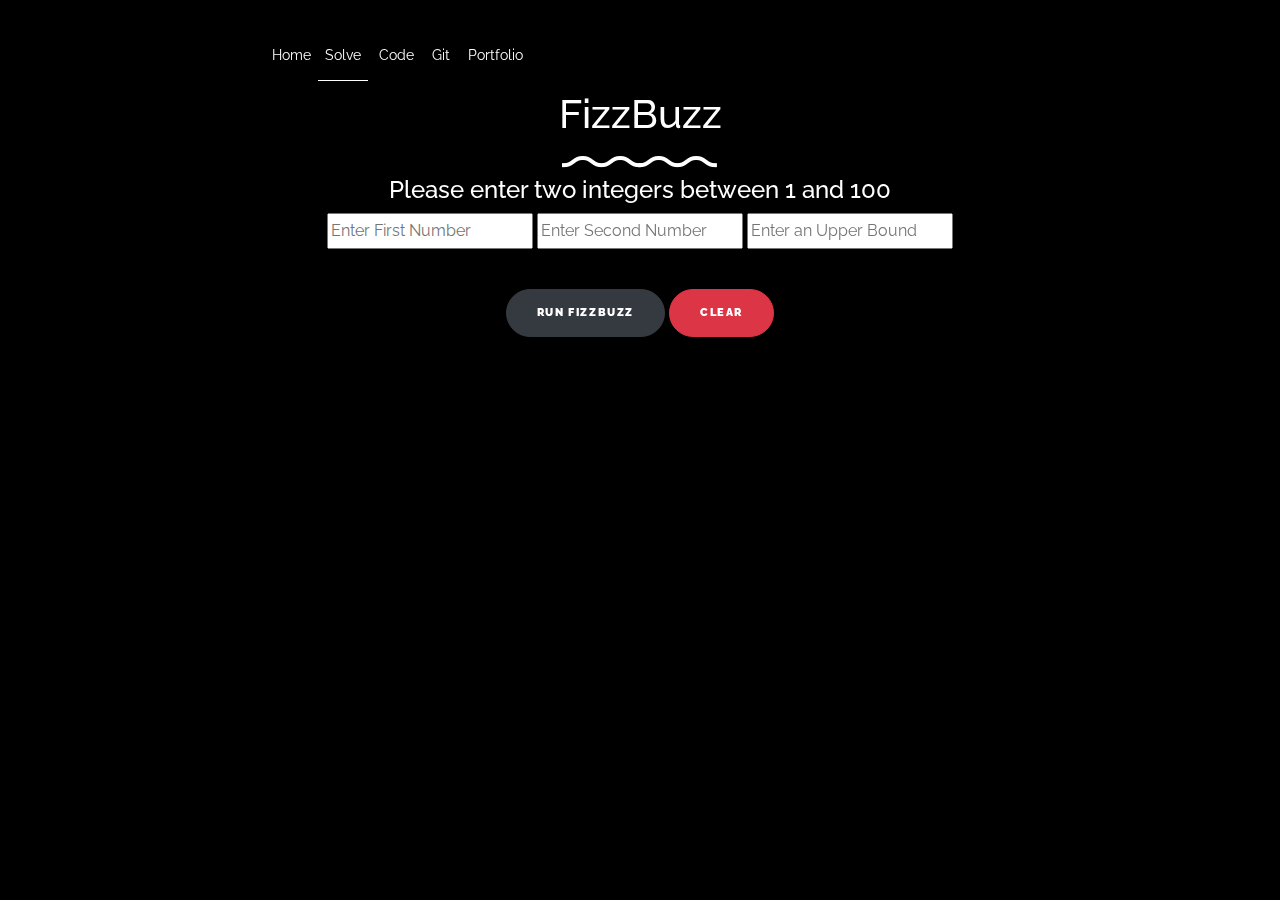
<file: Solve.html>
﻿<!doctype html>
<html lang="en">

<head>
	<link rel="icon"
		  type="image/png"
		  href="images/favicon.ico">
	<title>FizzBuzz Application</title>
	<meta charset="utf-8">
	<meta name="viewport" content="width=device-width, initial-scale=1, shrink-to-fit=no">

	<meta name="description" content=" ">
	<meta name="keywords" content="html, css, javascript, jquery">
	<meta name="author" content="">

	<link rel="stylesheet" href="css/vendor/icomoon/style.css">
	<link rel="stylesheet" href="css/vendor/owl.carousel.min.css">
	<link rel="stylesheet" href="css/vendor/aos.css">
	<link rel="stylesheet" href="css/vendor/animate.min.css">
	<link rel="stylesheet" href="css/vendor/bootstrap.min.css">
	<link rel="stylesheet" href="css/vendor/jquery.fancybox.min.css">
	<link href="css/StyleSheet.css" rel="stylesheet" />
	<link rel="stylesheet" href="https://cdnjs.cloudflare.com/ajax/libs/animate.css/4.0.0/animate.min.css" />

	<!-- Theme Style -->
	<link rel="stylesheet" href="css/style.css">

</head>

<body data-spy="scroll" data-target=".site-nav-target" data-offset="200">

	<nav class="unslate_co--site-mobile-menu">
		<div class="close-wrap d-flex">
			<a href="#" class="d-flex ml-auto js-menu-toggle">
				<span class="close-label">Close</span>
				<div class="close-times">
					<span class="bar1"></span>
					<span class="bar2"></span>
				</div>
			</a>
		</div>
		<div class="site-mobile-inner"></div>
	</nav>
	<nav class="unslate_co--site-nav site-nav-target">

		<div class="container">

			<div class="row align-items-center justify-content-between text-left">
				<div class="col-md-5 text-right">
					<ul class="site-nav-ul js-clone-nav text-left d-none d-lg-inline-block">
						<li class="has-children">
							<a href="index.html" class="nav-link">Home</a>
						<li><a href="Solve.html" class="nav-link" id="current-page">Solve</a></li>
						<li><a href="Code.html" class="nav-link">Code</a></li>
						<li><a href="https://github.com/wadecran/FizzBuzz_Imp" class="nav-link">Git</a></li>
						<li><a href="https://wc-portfolio.netlify.app/" class="nav-link">Portfolio</a></li>
					</ul>

					<ul class="site-nav-ul-none-onepage text-right d-inline-block d-lg-none">
						<li><a href="#" class="js-menu-toggle">Menu</a></li>
					</ul>

				</div>
			</div>
		</div>

	</nav>
	<!-- END nav -->

	<div class="gradient-bottom-black jarallax">
		<div class="container">
			<div class="row align-items-center">

				<div class="col mx-auto text-center">
					<br />
					<br />
					<br />
					<h1 class="heading" data-aos="fade-up">FizzBuzz</h1>
					<img src="images/divider.png" data-aos="fade-up" /><br />
					<h4 data-aos="fade-up">Please enter two integers between 1 and 100</h4>




					<form id="mainF" data-aos="fade-up">
						<input id="fbInput1" placeholder="Enter First Number" />

						<input id="fbInput2" placeholder="Enter Second Number" />

						<input id="boundIn" placeholder="Enter an Upper Bound" />

						<br />
						<br />
						<button id="btnFB" class="btn btn-dark">Run FizzBuzz</button>
						<button id="btnClear" class="btn btn-danger">Clear</button>
					</form>
					<br />
					<div id="fbOut"></div>
				</div>
			</div>
		</div>
	</div>

	
			
		
	
	









	<!-- END .cover-v1 -->
	<!-- Loader -->
	<!--<div id="unslate_co--overlayer"></div>
	<div class="site-loader-wrap">
		<div class="site-loader"></div>
	</div>-->

	<script src="js/scripts-dist.js"></script>
	<script src="js/main.js"></script>
	<script src="js/JavaScript.js"></script>
</body>

</html>
</file>
<file: css/vendor/icomoon/style.css>
@font-face {
  font-family: 'icomoon';
  src:  url('fonts/icomoon.eot?10si43');
  src:  url('fonts/icomoon.eot?10si43#iefix') format('embedded-opentype'),
    url('fonts/icomoon.ttf?10si43') format('truetype'),
    url('fonts/icomoon.woff?10si43') format('woff'),
    url('fonts/icomoon.svg?10si43#icomoon') format('svg');
  font-weight: normal;
  font-style: normal;
}

[class^="icon-"], [class*=" icon-"] {
  /* use !important to prevent issues with browser extensions that change fonts */
  font-family: 'icomoon' !important;
  speak: none;
  font-style: normal;
  font-weight: normal;
  font-variant: normal;
  text-transform: none;
  line-height: 1;

  /* Better Font Rendering =========== */
  -webkit-font-smoothing: antialiased;
  -moz-osx-font-smoothing: grayscale;
}

.icon-asterisk:before {
  content: "\f069";
}
.icon-plus:before {
  content: "\f067";
}
.icon-question:before {
  content: "\f128";
}
.icon-minus:before {
  content: "\f068";
}
.icon-glass:before {
  content: "\f000";
}
.icon-music:before {
  content: "\f001";
}
.icon-search:before {
  content: "\f002";
}
.icon-envelope-o:before {
  content: "\f003";
}
.icon-heart:before {
  content: "\f004";
}
.icon-star:before {
  content: "\f005";
}
.icon-star-o:before {
  content: "\f006";
}
.icon-user:before {
  content: "\f007";
}
.icon-film:before {
  content: "\f008";
}
.icon-th-large:before {
  content: "\f009";
}
.icon-th:before {
  content: "\f00a";
}
.icon-th-list:before {
  content: "\f00b";
}
.icon-check:before {
  content: "\f00c";
}
.icon-close:before {
  content: "\f00d";
}
.icon-remove:before {
  content: "\f00d";
}
.icon-times:before {
  content: "\f00d";
}
.icon-search-plus:before {
  content: "\f00e";
}
.icon-search-minus:before {
  content: "\f010";
}
.icon-power-off:before {
  content: "\f011";
}
.icon-signal:before {
  content: "\f012";
}
.icon-cog:before {
  content: "\f013";
}
.icon-gear:before {
  content: "\f013";
}
.icon-trash-o:before {
  content: "\f014";
}
.icon-home:before {
  content: "\f015";
}
.icon-file-o:before {
  content: "\f016";
}
.icon-clock-o:before {
  content: "\f017";
}
.icon-road:before {
  content: "\f018";
}
.icon-download:before {
  content: "\f019";
}
.icon-arrow-circle-o-down:before {
  content: "\f01a";
}
.icon-arrow-circle-o-up:before {
  content: "\f01b";
}
.icon-inbox:before {
  content: "\f01c";
}
.icon-play-circle-o:before {
  content: "\f01d";
}
.icon-repeat:before {
  content: "\f01e";
}
.icon-rotate-right:before {
  content: "\f01e";
}
.icon-refresh:before {
  content: "\f021";
}
.icon-list-alt:before {
  content: "\f022";
}
.icon-lock:before {
  content: "\f023";
}
.icon-flag:before {
  content: "\f024";
}
.icon-headphones:before {
  content: "\f025";
}
.icon-volume-off:before {
  content: "\f026";
}
.icon-volume-down:before {
  content: "\f027";
}
.icon-volume-up:before {
  content: "\f028";
}
.icon-qrcode:before {
  content: "\f029";
}
.icon-barcode:before {
  content: "\f02a";
}
.icon-tag:before {
  content: "\f02b";
}
.icon-tags:before {
  content: "\f02c";
}
.icon-book:before {
  content: "\f02d";
}
.icon-bookmark:before {
  content: "\f02e";
}
.icon-print:before {
  content: "\f02f";
}
.icon-camera:before {
  content: "\f030";
}
.icon-font:before {
  content: "\f031";
}
.icon-bold:before {
  content: "\f032";
}
.icon-italic:before {
  content: "\f033";
}
.icon-text-height:before {
  content: "\f034";
}
.icon-text-width:before {
  content: "\f035";
}
.icon-align-left:before {
  content: "\f036";
}
.icon-align-center:before {
  content: "\f037";
}
.icon-align-right:before {
  content: "\f038";
}
.icon-align-justify:before {
  content: "\f039";
}
.icon-list:before {
  content: "\f03a";
}
.icon-dedent:before {
  content: "\f03b";
}
.icon-outdent:before {
  content: "\f03b";
}
.icon-indent:before {
  content: "\f03c";
}
.icon-video-camera:before {
  content: "\f03d";
}
.icon-image:before {
  content: "\f03e";
}
.icon-photo:before {
  content: "\f03e";
}
.icon-picture-o:before {
  content: "\f03e";
}
.icon-pencil:before {
  content: "\f040";
}
.icon-map-marker:before {
  content: "\f041";
}
.icon-adjust:before {
  content: "\f042";
}
.icon-tint:before {
  content: "\f043";
}
.icon-edit:before {
  content: "\f044";
}
.icon-pencil-square-o:before {
  content: "\f044";
}
.icon-share-square-o:before {
  content: "\f045";
}
.icon-check-square-o:before {
  content: "\f046";
}
.icon-arrows:before {
  content: "\f047";
}
.icon-step-backward:before {
  content: "\f048";
}
.icon-fast-backward:before {
  content: "\f049";
}
.icon-backward:before {
  content: "\f04a";
}
.icon-play:before {
  content: "\f04b";
}
.icon-pause:before {
  content: "\f04c";
}
.icon-stop:before {
  content: "\f04d";
}
.icon-forward:before {
  content: "\f04e";
}
.icon-fast-forward:before {
  content: "\f050";
}
.icon-step-forward:before {
  content: "\f051";
}
.icon-eject:before {
  content: "\f052";
}
.icon-chevron-left:before {
  content: "\f053";
}
.icon-chevron-right:before {
  content: "\f054";
}
.icon-plus-circle:before {
  content: "\f055";
}
.icon-minus-circle:before {
  content: "\f056";
}
.icon-times-circle:before {
  content: "\f057";
}
.icon-check-circle:before {
  content: "\f058";
}
.icon-question-circle:before {
  content: "\f059";
}
.icon-info-circle:before {
  content: "\f05a";
}
.icon-crosshairs:before {
  content: "\f05b";
}
.icon-times-circle-o:before {
  content: "\f05c";
}
.icon-check-circle-o:before {
  content: "\f05d";
}
.icon-ban:before {
  content: "\f05e";
}
.icon-arrow-left:before {
  content: "\f060";
}
.icon-arrow-right:before {
  content: "\f061";
}
.icon-arrow-up:before {
  content: "\f062";
}
.icon-arrow-down:before {
  content: "\f063";
}
.icon-mail-forward:before {
  content: "\f064";
}
.icon-share:before {
  content: "\f064";
}
.icon-expand:before {
  content: "\f065";
}
.icon-compress:before {
  content: "\f066";
}
.icon-exclamation-circle:before {
  content: "\f06a";
}
.icon-gift:before {
  content: "\f06b";
}
.icon-leaf:before {
  content: "\f06c";
}
.icon-fire:before {
  content: "\f06d";
}
.icon-eye:before {
  content: "\f06e";
}
.icon-eye-slash:before {
  content: "\f070";
}
.icon-exclamation-triangle:before {
  content: "\f071";
}
.icon-warning:before {
  content: "\f071";
}
.icon-plane:before {
  content: "\f072";
}
.icon-calendar:before {
  content: "\f073";
}
.icon-random:before {
  content: "\f074";
}
.icon-comment:before {
  content: "\f075";
}
.icon-magnet:before {
  content: "\f076";
}
.icon-chevron-up:before {
  content: "\f077";
}
.icon-chevron-down:before {
  content: "\f078";
}
.icon-retweet:before {
  content: "\f079";
}
.icon-shopping-cart:before {
  content: "\f07a";
}
.icon-folder:before {
  content: "\f07b";
}
.icon-folder-open:before {
  content: "\f07c";
}
.icon-arrows-v:before {
  content: "\f07d";
}
.icon-arrows-h:before {
  content: "\f07e";
}
.icon-bar-chart:before {
  content: "\f080";
}
.icon-bar-chart-o:before {
  content: "\f080";
}
.icon-twitter-square:before {
  content: "\f081";
}
.icon-facebook-square:before {
  content: "\f082";
}
.icon-camera-retro:before {
  content: "\f083";
}
.icon-key:before {
  content: "\f084";
}
.icon-cogs:before {
  content: "\f085";
}
.icon-gears:before {
  content: "\f085";
}
.icon-comments:before {
  content: "\f086";
}
.icon-thumbs-o-up:before {
  content: "\f087";
}
.icon-thumbs-o-down:before {
  content: "\f088";
}
.icon-star-half:before {
  content: "\f089";
}
.icon-heart-o:before {
  content: "\f08a";
}
.icon-sign-out:before {
  content: "\f08b";
}
.icon-linkedin-square:before {
  content: "\f08c";
}
.icon-thumb-tack:before {
  content: "\f08d";
}
.icon-external-link:before {
  content: "\f08e";
}
.icon-sign-in:before {
  content: "\f090";
}
.icon-trophy:before {
  content: "\f091";
}
.icon-github-square:before {
  content: "\f092";
}
.icon-upload:before {
  content: "\f093";
}
.icon-lemon-o:before {
  content: "\f094";
}
.icon-phone:before {
  content: "\f095";
}
.icon-square-o:before {
  content: "\f096";
}
.icon-bookmark-o:before {
  content: "\f097";
}
.icon-phone-square:before {
  content: "\f098";
}
.icon-twitter:before {
  content: "\f099";
}
.icon-facebook:before {
  content: "\f09a";
}
.icon-facebook-f:before {
  content: "\f09a";
}
.icon-github:before {
  content: "\f09b";
}
.icon-unlock:before {
  content: "\f09c";
}
.icon-credit-card:before {
  content: "\f09d";
}
.icon-feed:before {
  content: "\f09e";
}
.icon-rss:before {
  content: "\f09e";
}
.icon-hdd-o:before {
  content: "\f0a0";
}
.icon-bullhorn:before {
  content: "\f0a1";
}
.icon-bell-o:before {
  content: "\f0a2";
}
.icon-certificate:before {
  content: "\f0a3";
}
.icon-hand-o-right:before {
  content: "\f0a4";
}
.icon-hand-o-left:before {
  content: "\f0a5";
}
.icon-hand-o-up:before {
  content: "\f0a6";
}
.icon-hand-o-down:before {
  content: "\f0a7";
}
.icon-arrow-circle-left:before {
  content: "\f0a8";
}
.icon-arrow-circle-right:before {
  content: "\f0a9";
}
.icon-arrow-circle-up:before {
  content: "\f0aa";
}
.icon-arrow-circle-down:before {
  content: "\f0ab";
}
.icon-globe:before {
  content: "\f0ac";
}
.icon-wrench:before {
  content: "\f0ad";
}
.icon-tasks:before {
  content: "\f0ae";
}
.icon-filter:before {
  content: "\f0b0";
}
.icon-briefcase:before {
  content: "\f0b1";
}
.icon-arrows-alt:before {
  content: "\f0b2";
}
.icon-group:before {
  content: "\f0c0";
}
.icon-users:before {
  content: "\f0c0";
}
.icon-chain:before {
  content: "\f0c1";
}
.icon-link:before {
  content: "\f0c1";
}
.icon-cloud:before {
  content: "\f0c2";
}
.icon-flask:before {
  content: "\f0c3";
}
.icon-cut:before {
  content: "\f0c4";
}
.icon-scissors:before {
  content: "\f0c4";
}
.icon-copy:before {
  content: "\f0c5";
}
.icon-files-o:before {
  content: "\f0c5";
}
.icon-paperclip:before {
  content: "\f0c6";
}
.icon-floppy-o:before {
  content: "\f0c7";
}
.icon-save:before {
  content: "\f0c7";
}
.icon-square:before {
  content: "\f0c8";
}
.icon-bars:before {
  content: "\f0c9";
}
.icon-navicon:before {
  content: "\f0c9";
}
.icon-reorder:before {
  content: "\f0c9";
}
.icon-list-ul:before {
  content: "\f0ca";
}
.icon-list-ol:before {
  content: "\f0cb";
}
.icon-strikethrough:before {
  content: "\f0cc";
}
.icon-underline:before {
  content: "\f0cd";
}
.icon-table:before {
  content: "\f0ce";
}
.icon-magic:before {
  content: "\f0d0";
}
.icon-truck:before {
  content: "\f0d1";
}
.icon-pinterest:before {
  content: "\f0d2";
}
.icon-pinterest-square:before {
  content: "\f0d3";
}
.icon-google-plus-square:before {
  content: "\f0d4";
}
.icon-google-plus:before {
  content: "\f0d5";
}
.icon-money:before {
  content: "\f0d6";
}
.icon-caret-down:before {
  content: "\f0d7";
}
.icon-caret-up:before {
  content: "\f0d8";
}
.icon-caret-left:before {
  content: "\f0d9";
}
.icon-caret-right:before {
  content: "\f0da";
}
.icon-columns:before {
  content: "\f0db";
}
.icon-sort:before {
  content: "\f0dc";
}
.icon-unsorted:before {
  content: "\f0dc";
}
.icon-sort-desc:before {
  content: "\f0dd";
}
.icon-sort-down:before {
  content: "\f0dd";
}
.icon-sort-asc:before {
  content: "\f0de";
}
.icon-sort-up:before {
  content: "\f0de";
}
.icon-envelope:before {
  content: "\f0e0";
}
.icon-linkedin:before {
  content: "\f0e1";
}
.icon-rotate-left:before {
  content: "\f0e2";
}
.icon-undo:before {
  content: "\f0e2";
}
.icon-gavel:before {
  content: "\f0e3";
}
.icon-legal:before {
  content: "\f0e3";
}
.icon-dashboard:before {
  content: "\f0e4";
}
.icon-tachometer:before {
  content: "\f0e4";
}
.icon-comment-o:before {
  content: "\f0e5";
}
.icon-comments-o:before {
  content: "\f0e6";
}
.icon-bolt:before {
  content: "\f0e7";
}
.icon-flash:before {
  content: "\f0e7";
}
.icon-sitemap:before {
  content: "\f0e8";
}
.icon-umbrella:before {
  content: "\f0e9";
}
.icon-clipboard:before {
  content: "\f0ea";
}
.icon-paste:before {
  content: "\f0ea";
}
.icon-lightbulb-o:before {
  content: "\f0eb";
}
.icon-exchange:before {
  content: "\f0ec";
}
.icon-cloud-download:before {
  content: "\f0ed";
}
.icon-cloud-upload:before {
  content: "\f0ee";
}
.icon-user-md:before {
  content: "\f0f0";
}
.icon-stethoscope:before {
  content: "\f0f1";
}
.icon-suitcase:before {
  content: "\f0f2";
}
.icon-bell:before {
  content: "\f0f3";
}
.icon-coffee:before {
  content: "\f0f4";
}
.icon-cutlery:before {
  content: "\f0f5";
}
.icon-file-text-o:before {
  content: "\f0f6";
}
.icon-building-o:before {
  content: "\f0f7";
}
.icon-hospital-o:before {
  content: "\f0f8";
}
.icon-ambulance:before {
  content: "\f0f9";
}
.icon-medkit:before {
  content: "\f0fa";
}
.icon-fighter-jet:before {
  content: "\f0fb";
}
.icon-beer:before {
  content: "\f0fc";
}
.icon-h-square:before {
  content: "\f0fd";
}
.icon-plus-square:before {
  content: "\f0fe";
}
.icon-angle-double-left:before {
  content: "\f100";
}
.icon-angle-double-right:before {
  content: "\f101";
}
.icon-angle-double-up:before {
  content: "\f102";
}
.icon-angle-double-down:before {
  content: "\f103";
}
.icon-angle-left:before {
  content: "\f104";
}
.icon-angle-right:before {
  content: "\f105";
}
.icon-angle-up:before {
  content: "\f106";
}
.icon-angle-down:before {
  content: "\f107";
}
.icon-desktop:before {
  content: "\f108";
}
.icon-laptop:before {
  content: "\f109";
}
.icon-tablet:before {
  content: "\f10a";
}
.icon-mobile:before {
  content: "\f10b";
}
.icon-mobile-phone:before {
  content: "\f10b";
}
.icon-circle-o:before {
  content: "\f10c";
}
.icon-quote-left:before {
  content: "\f10d";
}
.icon-quote-right:before {
  content: "\f10e";
}
.icon-spinner:before {
  content: "\f110";
}
.icon-circle:before {
  content: "\f111";
}
.icon-mail-reply:before {
  content: "\f112";
}
.icon-reply:before {
  content: "\f112";
}
.icon-github-alt:before {
  content: "\f113";
}
.icon-folder-o:before {
  content: "\f114";
}
.icon-folder-open-o:before {
  content: "\f115";
}
.icon-smile-o:before {
  content: "\f118";
}
.icon-frown-o:before {
  content: "\f119";
}
.icon-meh-o:before {
  content: "\f11a";
}
.icon-gamepad:before {
  content: "\f11b";
}
.icon-keyboard-o:before {
  content: "\f11c";
}
.icon-flag-o:before {
  content: "\f11d";
}
.icon-flag-checkered:before {
  content: "\f11e";
}
.icon-terminal:before {
  content: "\f120";
}
.icon-code:before {
  content: "\f121";
}
.icon-mail-reply-all:before {
  content: "\f122";
}
.icon-reply-all:before {
  content: "\f122";
}
.icon-star-half-empty:before {
  content: "\f123";
}
.icon-star-half-full:before {
  content: "\f123";
}
.icon-star-half-o:before {
  content: "\f123";
}
.icon-location-arrow:before {
  content: "\f124";
}
.icon-crop:before {
  content: "\f125";
}
.icon-code-fork:before {
  content: "\f126";
}
.icon-chain-broken:before {
  content: "\f127";
}
.icon-unlink:before {
  content: "\f127";
}
.icon-info:before {
  content: "\f129";
}
.icon-exclamation:before {
  content: "\f12a";
}
.icon-superscript:before {
  content: "\f12b";
}
.icon-subscript:before {
  content: "\f12c";
}
.icon-eraser:before {
  content: "\f12d";
}
.icon-puzzle-piece:before {
  content: "\f12e";
}
.icon-microphone:before {
  content: "\f130";
}
.icon-microphone-slash:before {
  content: "\f131";
}
.icon-shield:before {
  content: "\f132";
}
.icon-calendar-o:before {
  content: "\f133";
}
.icon-fire-extinguisher:before {
  content: "\f134";
}
.icon-rocket:before {
  content: "\f135";
}
.icon-maxcdn:before {
  content: "\f136";
}
.icon-chevron-circle-left:before {
  content: "\f137";
}
.icon-chevron-circle-right:before {
  content: "\f138";
}
.icon-chevron-circle-up:before {
  content: "\f139";
}
.icon-chevron-circle-down:before {
  content: "\f13a";
}
.icon-html5:before {
  content: "\f13b";
}
.icon-css3:before {
  content: "\f13c";
}
.icon-anchor:before {
  content: "\f13d";
}
.icon-unlock-alt:before {
  content: "\f13e";
}
.icon-bullseye:before {
  content: "\f140";
}
.icon-ellipsis-h:before {
  content: "\f141";
}
.icon-ellipsis-v:before {
  content: "\f142";
}
.icon-rss-square:before {
  content: "\f143";
}
.icon-play-circle:before {
  content: "\f144";
}
.icon-ticket:before {
  content: "\f145";
}
.icon-minus-square:before {
  content: "\f146";
}
.icon-minus-square-o:before {
  content: "\f147";
}
.icon-level-up:before {
  content: "\f148";
}
.icon-level-down:before {
  content: "\f149";
}
.icon-check-square:before {
  content: "\f14a";
}
.icon-pencil-square:before {
  content: "\f14b";
}
.icon-external-link-square:before {
  content: "\f14c";
}
.icon-share-square:before {
  content: "\f14d";
}
.icon-compass:before {
  content: "\f14e";
}
.icon-caret-square-o-down:before {
  content: "\f150";
}
.icon-toggle-down:before {
  content: "\f150";
}
.icon-caret-square-o-up:before {
  content: "\f151";
}
.icon-toggle-up:before {
  content: "\f151";
}
.icon-caret-square-o-right:before {
  content: "\f152";
}
.icon-toggle-right:before {
  content: "\f152";
}
.icon-eur:before {
  content: "\f153";
}
.icon-euro:before {
  content: "\f153";
}
.icon-gbp:before {
  content: "\f154";
}
.icon-dollar:before {
  content: "\f155";
}
.icon-usd:before {
  content: "\f155";
}
.icon-inr:before {
  content: "\f156";
}
.icon-rupee:before {
  content: "\f156";
}
.icon-cny:before {
  content: "\f157";
}
.icon-jpy:before {
  content: "\f157";
}
.icon-rmb:before {
  content: "\f157";
}
.icon-yen:before {
  content: "\f157";
}
.icon-rouble:before {
  content: "\f158";
}
.icon-rub:before {
  content: "\f158";
}
.icon-ruble:before {
  content: "\f158";
}
.icon-krw:before {
  content: "\f159";
}
.icon-won:before {
  content: "\f159";
}
.icon-bitcoin:before {
  content: "\f15a";
}
.icon-btc:before {
  content: "\f15a";
}
.icon-file:before {
  content: "\f15b";
}
.icon-file-text:before {
  content: "\f15c";
}
.icon-sort-alpha-asc:before {
  content: "\f15d";
}
.icon-sort-alpha-desc:before {
  content: "\f15e";
}
.icon-sort-amount-asc:before {
  content: "\f160";
}
.icon-sort-amount-desc:before {
  content: "\f161";
}
.icon-sort-numeric-asc:before {
  content: "\f162";
}
.icon-sort-numeric-desc:before {
  content: "\f163";
}
.icon-thumbs-up:before {
  content: "\f164";
}
.icon-thumbs-down:before {
  content: "\f165";
}
.icon-youtube-square:before {
  content: "\f166";
}
.icon-youtube:before {
  content: "\f167";
}
.icon-xing:before {
  content: "\f168";
}
.icon-xing-square:before {
  content: "\f169";
}
.icon-youtube-play:before {
  content: "\f16a";
}
.icon-dropbox:before {
  content: "\f16b";
}
.icon-stack-overflow:before {
  content: "\f16c";
}
.icon-instagram:before {
  content: "\f16d";
}
.icon-flickr:before {
  content: "\f16e";
}
.icon-adn:before {
  content: "\f170";
}
.icon-bitbucket:before {
  content: "\f171";
}
.icon-bitbucket-square:before {
  content: "\f172";
}
.icon-tumblr:before {
  content: "\f173";
}
.icon-tumblr-square:before {
  content: "\f174";
}
.icon-long-arrow-down:before {
  content: "\f175";
}
.icon-long-arrow-up:before {
  content: "\f176";
}
.icon-long-arrow-left:before {
  content: "\f177";
}
.icon-long-arrow-right:before {
  content: "\f178";
}
.icon-apple:before {
  content: "\f179";
}
.icon-windows:before {
  content: "\f17a";
}
.icon-android:before {
  content: "\f17b";
}
.icon-linux:before {
  content: "\f17c";
}
.icon-dribbble:before {
  content: "\f17d";
}
.icon-skype:before {
  content: "\f17e";
}
.icon-foursquare:before {
  content: "\f180";
}
.icon-trello:before {
  content: "\f181";
}
.icon-female:before {
  content: "\f182";
}
.icon-male:before {
  content: "\f183";
}
.icon-gittip:before {
  content: "\f184";
}
.icon-gratipay:before {
  content: "\f184";
}
.icon-sun-o:before {
  content: "\f185";
}
.icon-moon-o:before {
  content: "\f186";
}
.icon-archive:before {
  content: "\f187";
}
.icon-bug:before {
  content: "\f188";
}
.icon-vk:before {
  content: "\f189";
}
.icon-weibo:before {
  content: "\f18a";
}
.icon-renren:before {
  content: "\f18b";
}
.icon-pagelines:before {
  content: "\f18c";
}
.icon-stack-exchange:before {
  content: "\f18d";
}
.icon-arrow-circle-o-right:before {
  content: "\f18e";
}
.icon-arrow-circle-o-left:before {
  content: "\f190";
}
.icon-caret-square-o-left:before {
  content: "\f191";
}
.icon-toggle-left:before {
  content: "\f191";
}
.icon-dot-circle-o:before {
  content: "\f192";
}
.icon-wheelchair:before {
  content: "\f193";
}
.icon-vimeo-square:before {
  content: "\f194";
}
.icon-try:before {
  content: "\f195";
}
.icon-turkish-lira:before {
  content: "\f195";
}
.icon-plus-square-o:before {
  content: "\f196";
}
.icon-space-shuttle:before {
  content: "\f197";
}
.icon-slack:before {
  content: "\f198";
}
.icon-envelope-square:before {
  content: "\f199";
}
.icon-wordpress:before {
  content: "\f19a";
}
.icon-openid:before {
  content: "\f19b";
}
.icon-bank:before {
  content: "\f19c";
}
.icon-institution:before {
  content: "\f19c";
}
.icon-university:before {
  content: "\f19c";
}
.icon-graduation-cap:before {
  content: "\f19d";
}
.icon-mortar-board:before {
  content: "\f19d";
}
.icon-yahoo:before {
  content: "\f19e";
}
.icon-google:before {
  content: "\f1a0";
}
.icon-reddit:before {
  content: "\f1a1";
}
.icon-reddit-square:before {
  content: "\f1a2";
}
.icon-stumbleupon-circle:before {
  content: "\f1a3";
}
.icon-stumbleupon:before {
  content: "\f1a4";
}
.icon-delicious:before {
  content: "\f1a5";
}
.icon-digg:before {
  content: "\f1a6";
}
.icon-pied-piper-pp:before {
  content: "\f1a7";
}
.icon-pied-piper-alt:before {
  content: "\f1a8";
}
.icon-drupal:before {
  content: "\f1a9";
}
.icon-joomla:before {
  content: "\f1aa";
}
.icon-language:before {
  content: "\f1ab";
}
.icon-fax:before {
  content: "\f1ac";
}
.icon-building:before {
  content: "\f1ad";
}
.icon-child:before {
  content: "\f1ae";
}
.icon-paw:before {
  content: "\f1b0";
}
.icon-spoon:before {
  content: "\f1b1";
}
.icon-cube:before {
  content: "\f1b2";
}
.icon-cubes:before {
  content: "\f1b3";
}
.icon-behance:before {
  content: "\f1b4";
}
.icon-behance-square:before {
  content: "\f1b5";
}
.icon-steam:before {
  content: "\f1b6";
}
.icon-steam-square:before {
  content: "\f1b7";
}
.icon-recycle:before {
  content: "\f1b8";
}
.icon-automobile:before {
  content: "\f1b9";
}
.icon-car:before {
  content: "\f1b9";
}
.icon-cab:before {
  content: "\f1ba";
}
.icon-taxi:before {
  content: "\f1ba";
}
.icon-tree:before {
  content: "\f1bb";
}
.icon-spotify:before {
  content: "\f1bc";
}
.icon-deviantart:before {
  content: "\f1bd";
}
.icon-soundcloud:before {
  content: "\f1be";
}
.icon-database:before {
  content: "\f1c0";
}
.icon-file-pdf-o:before {
  content: "\f1c1";
}
.icon-file-word-o:before {
  content: "\f1c2";
}
.icon-file-excel-o:before {
  content: "\f1c3";
}
.icon-file-powerpoint-o:before {
  content: "\f1c4";
}
.icon-file-image-o:before {
  content: "\f1c5";
}
.icon-file-photo-o:before {
  content: "\f1c5";
}
.icon-file-picture-o:before {
  content: "\f1c5";
}
.icon-file-archive-o:before {
  content: "\f1c6";
}
.icon-file-zip-o:before {
  content: "\f1c6";
}
.icon-file-audio-o:before {
  content: "\f1c7";
}
.icon-file-sound-o:before {
  content: "\f1c7";
}
.icon-file-movie-o:before {
  content: "\f1c8";
}
.icon-file-video-o:before {
  content: "\f1c8";
}
.icon-file-code-o:before {
  content: "\f1c9";
}
.icon-vine:before {
  content: "\f1ca";
}
.icon-codepen:before {
  content: "\f1cb";
}
.icon-jsfiddle:before {
  content: "\f1cc";
}
.icon-life-bouy:before {
  content: "\f1cd";
}
.icon-life-buoy:before {
  content: "\f1cd";
}
.icon-life-ring:before {
  content: "\f1cd";
}
.icon-life-saver:before {
  content: "\f1cd";
}
.icon-support:before {
  content: "\f1cd";
}
.icon-circle-o-notch:before {
  content: "\f1ce";
}
.icon-ra:before {
  content: "\f1d0";
}
.icon-rebel:before {
  content: "\f1d0";
}
.icon-resistance:before {
  content: "\f1d0";
}
.icon-empire:before {
  content: "\f1d1";
}
.icon-ge:before {
  content: "\f1d1";
}
.icon-git-square:before {
  content: "\f1d2";
}
.icon-git:before {
  content: "\f1d3";
}
.icon-hacker-news:before {
  content: "\f1d4";
}
.icon-y-combinator-square:before {
  content: "\f1d4";
}
.icon-yc-square:before {
  content: "\f1d4";
}
.icon-tencent-weibo:before {
  content: "\f1d5";
}
.icon-qq:before {
  content: "\f1d6";
}
.icon-wechat:before {
  content: "\f1d7";
}
.icon-weixin:before {
  content: "\f1d7";
}
.icon-paper-plane:before {
  content: "\f1d8";
}
.icon-send:before {
  content: "\f1d8";
}
.icon-paper-plane-o:before {
  content: "\f1d9";
}
.icon-send-o:before {
  content: "\f1d9";
}
.icon-history:before {
  content: "\f1da";
}
.icon-circle-thin:before {
  content: "\f1db";
}
.icon-header:before {
  content: "\f1dc";
}
.icon-paragraph:before {
  content: "\f1dd";
}
.icon-sliders:before {
  content: "\f1de";
}
.icon-share-alt:before {
  content: "\f1e0";
}
.icon-share-alt-square:before {
  content: "\f1e1";
}
.icon-bomb:before {
  content: "\f1e2";
}
.icon-futbol-o:before {
  content: "\f1e3";
}
.icon-soccer-ball-o:before {
  content: "\f1e3";
}
.icon-tty:before {
  content: "\f1e4";
}
.icon-binoculars:before {
  content: "\f1e5";
}
.icon-plug:before {
  content: "\f1e6";
}
.icon-slideshare:before {
  content: "\f1e7";
}
.icon-twitch:before {
  content: "\f1e8";
}
.icon-yelp:before {
  content: "\f1e9";
}
.icon-newspaper-o:before {
  content: "\f1ea";
}
.icon-wifi:before {
  content: "\f1eb";
}
.icon-calculator:before {
  content: "\f1ec";
}
.icon-paypal:before {
  content: "\f1ed";
}
.icon-google-wallet:before {
  content: "\f1ee";
}
.icon-cc-visa:before {
  content: "\f1f0";
}
.icon-cc-mastercard:before {
  content: "\f1f1";
}
.icon-cc-discover:before {
  content: "\f1f2";
}
.icon-cc-amex:before {
  content: "\f1f3";
}
.icon-cc-paypal:before {
  content: "\f1f4";
}
.icon-cc-stripe:before {
  content: "\f1f5";
}
.icon-bell-slash:before {
  content: "\f1f6";
}
.icon-bell-slash-o:before {
  content: "\f1f7";
}
.icon-trash:before {
  content: "\f1f8";
}
.icon-copyright:before {
  content: "\f1f9";
}
.icon-at:before {
  content: "\f1fa";
}
.icon-eyedropper:before {
  content: "\f1fb";
}
.icon-paint-brush:before {
  content: "\f1fc";
}
.icon-birthday-cake:before {
  content: "\f1fd";
}
.icon-area-chart:before {
  content: "\f1fe";
}
.icon-pie-chart:before {
  content: "\f200";
}
.icon-line-chart:before {
  content: "\f201";
}
.icon-lastfm:before {
  content: "\f202";
}
.icon-lastfm-square:before {
  content: "\f203";
}
.icon-toggle-off:before {
  content: "\f204";
}
.icon-toggle-on:before {
  content: "\f205";
}
.icon-bicycle:before {
  content: "\f206";
}
.icon-bus:before {
  content: "\f207";
}
.icon-ioxhost:before {
  content: "\f208";
}
.icon-angellist:before {
  content: "\f209";
}
.icon-cc:before {
  content: "\f20a";
}
.icon-ils:before {
  content: "\f20b";
}
.icon-shekel:before {
  content: "\f20b";
}
.icon-sheqel:before {
  content: "\f20b";
}
.icon-meanpath:before {
  content: "\f20c";
}
.icon-buysellads:before {
  content: "\f20d";
}
.icon-connectdevelop:before {
  content: "\f20e";
}
.icon-dashcube:before {
  content: "\f210";
}
.icon-forumbee:before {
  content: "\f211";
}
.icon-leanpub:before {
  content: "\f212";
}
.icon-sellsy:before {
  content: "\f213";
}
.icon-shirtsinbulk:before {
  content: "\f214";
}
.icon-simplybuilt:before {
  content: "\f215";
}
.icon-skyatlas:before {
  content: "\f216";
}
.icon-cart-plus:before {
  content: "\f217";
}
.icon-cart-arrow-down:before {
  content: "\f218";
}
.icon-diamond:before {
  content: "\f219";
}
.icon-ship:before {
  content: "\f21a";
}
.icon-user-secret:before {
  content: "\f21b";
}
.icon-motorcycle:before {
  content: "\f21c";
}
.icon-street-view:before {
  content: "\f21d";
}
.icon-heartbeat:before {
  content: "\f21e";
}
.icon-venus:before {
  content: "\f221";
}
.icon-mars:before {
  content: "\f222";
}
.icon-mercury:before {
  content: "\f223";
}
.icon-intersex:before {
  content: "\f224";
}
.icon-transgender:before {
  content: "\f224";
}
.icon-transgender-alt:before {
  content: "\f225";
}
.icon-venus-double:before {
  content: "\f226";
}
.icon-mars-double:before {
  content: "\f227";
}
.icon-venus-mars:before {
  content: "\f228";
}
.icon-mars-stroke:before {
  content: "\f229";
}
.icon-mars-stroke-v:before {
  content: "\f22a";
}
.icon-mars-stroke-h:before {
  content: "\f22b";
}
.icon-neuter:before {
  content: "\f22c";
}
.icon-genderless:before {
  content: "\f22d";
}
.icon-facebook-official:before {
  content: "\f230";
}
.icon-pinterest-p:before {
  content: "\f231";
}
.icon-whatsapp:before {
  content: "\f232";
}
.icon-server:before {
  content: "\f233";
}
.icon-user-plus:before {
  content: "\f234";
}
.icon-user-times:before {
  content: "\f235";
}
.icon-bed:before {
  content: "\f236";
}
.icon-hotel:before {
  content: "\f236";
}
.icon-viacoin:before {
  content: "\f237";
}
.icon-train:before {
  content: "\f238";
}
.icon-subway:before {
  content: "\f239";
}
.icon-medium:before {
  content: "\f23a";
}
.icon-y-combinator:before {
  content: "\f23b";
}
.icon-yc:before {
  content: "\f23b";
}
.icon-optin-monster:before {
  content: "\f23c";
}
.icon-opencart:before {
  content: "\f23d";
}
.icon-expeditedssl:before {
  content: "\f23e";
}
.icon-battery:before {
  content: "\f240";
}
.icon-battery-4:before {
  content: "\f240";
}
.icon-battery-full:before {
  content: "\f240";
}
.icon-battery-3:before {
  content: "\f241";
}
.icon-battery-three-quarters:before {
  content: "\f241";
}
.icon-battery-2:before {
  content: "\f242";
}
.icon-battery-half:before {
  content: "\f242";
}
.icon-battery-1:before {
  content: "\f243";
}
.icon-battery-quarter:before {
  content: "\f243";
}
.icon-battery-0:before {
  content: "\f244";
}
.icon-battery-empty:before {
  content: "\f244";
}
.icon-mouse-pointer:before {
  content: "\f245";
}
.icon-i-cursor:before {
  content: "\f246";
}
.icon-object-group:before {
  content: "\f247";
}
.icon-object-ungroup:before {
  content: "\f248";
}
.icon-sticky-note:before {
  content: "\f249";
}
.icon-sticky-note-o:before {
  content: "\f24a";
}
.icon-cc-jcb:before {
  content: "\f24b";
}
.icon-cc-diners-club:before {
  content: "\f24c";
}
.icon-clone:before {
  content: "\f24d";
}
.icon-balance-scale:before {
  content: "\f24e";
}
.icon-hourglass-o:before {
  content: "\f250";
}
.icon-hourglass-1:before {
  content: "\f251";
}
.icon-hourglass-start:before {
  content: "\f251";
}
.icon-hourglass-2:before {
  content: "\f252";
}
.icon-hourglass-half:before {
  content: "\f252";
}
.icon-hourglass-3:before {
  content: "\f253";
}
.icon-hourglass-end:before {
  content: "\f253";
}
.icon-hourglass:before {
  content: "\f254";
}
.icon-hand-grab-o:before {
  content: "\f255";
}
.icon-hand-rock-o:before {
  content: "\f255";
}
.icon-hand-paper-o:before {
  content: "\f256";
}
.icon-hand-stop-o:before {
  content: "\f256";
}
.icon-hand-scissors-o:before {
  content: "\f257";
}
.icon-hand-lizard-o:before {
  content: "\f258";
}
.icon-hand-spock-o:before {
  content: "\f259";
}
.icon-hand-pointer-o:before {
  content: "\f25a";
}
.icon-hand-peace-o:before {
  content: "\f25b";
}
.icon-trademark:before {
  content: "\f25c";
}
.icon-registered:before {
  content: "\f25d";
}
.icon-creative-commons:before {
  content: "\f25e";
}
.icon-gg:before {
  content: "\f260";
}
.icon-gg-circle:before {
  content: "\f261";
}
.icon-tripadvisor:before {
  content: "\f262";
}
.icon-odnoklassniki:before {
  content: "\f263";
}
.icon-odnoklassniki-square:before {
  content: "\f264";
}
.icon-get-pocket:before {
  content: "\f265";
}
.icon-wikipedia-w:before {
  content: "\f266";
}
.icon-safari:before {
  content: "\f267";
}
.icon-chrome:before {
  content: "\f268";
}
.icon-firefox:before {
  content: "\f269";
}
.icon-opera:before {
  content: "\f26a";
}
.icon-internet-explorer:before {
  content: "\f26b";
}
.icon-television:before {
  content: "\f26c";
}
.icon-tv:before {
  content: "\f26c";
}
.icon-contao:before {
  content: "\f26d";
}
.icon-500px:before {
  content: "\f26e";
}
.icon-amazon:before {
  content: "\f270";
}
.icon-calendar-plus-o:before {
  content: "\f271";
}
.icon-calendar-minus-o:before {
  content: "\f272";
}
.icon-calendar-times-o:before {
  content: "\f273";
}
.icon-calendar-check-o:before {
  content: "\f274";
}
.icon-industry:before {
  content: "\f275";
}
.icon-map-pin:before {
  content: "\f276";
}
.icon-map-signs:before {
  content: "\f277";
}
.icon-map-o:before {
  content: "\f278";
}
.icon-map:before {
  content: "\f279";
}
.icon-commenting:before {
  content: "\f27a";
}
.icon-commenting-o:before {
  content: "\f27b";
}
.icon-houzz:before {
  content: "\f27c";
}
.icon-vimeo:before {
  content: "\f27d";
}
.icon-black-tie:before {
  content: "\f27e";
}
.icon-fonticons:before {
  content: "\f280";
}
.icon-reddit-alien:before {
  content: "\f281";
}
.icon-edge:before {
  content: "\f282";
}
.icon-credit-card-alt:before {
  content: "\f283";
}
.icon-codiepie:before {
  content: "\f284";
}
.icon-modx:before {
  content: "\f285";
}
.icon-fort-awesome:before {
  content: "\f286";
}
.icon-usb:before {
  content: "\f287";
}
.icon-product-hunt:before {
  content: "\f288";
}
.icon-mixcloud:before {
  content: "\f289";
}
.icon-scribd:before {
  content: "\f28a";
}
.icon-pause-circle:before {
  content: "\f28b";
}
.icon-pause-circle-o:before {
  content: "\f28c";
}
.icon-stop-circle:before {
  content: "\f28d";
}
.icon-stop-circle-o:before {
  content: "\f28e";
}
.icon-shopping-bag:before {
  content: "\f290";
}
.icon-shopping-basket:before {
  content: "\f291";
}
.icon-hashtag:before {
  content: "\f292";
}
.icon-bluetooth:before {
  content: "\f293";
}
.icon-bluetooth-b:before {
  content: "\f294";
}
.icon-percent:before {
  content: "\f295";
}
.icon-gitlab:before {
  content: "\f296";
}
.icon-wpbeginner:before {
  content: "\f297";
}
.icon-wpforms:before {
  content: "\f298";
}
.icon-envira:before {
  content: "\f299";
}
.icon-universal-access:before {
  content: "\f29a";
}
.icon-wheelchair-alt:before {
  content: "\f29b";
}
.icon-question-circle-o:before {
  content: "\f29c";
}
.icon-blind:before {
  content: "\f29d";
}
.icon-audio-description:before {
  content: "\f29e";
}
.icon-volume-control-phone:before {
  content: "\f2a0";
}
.icon-braille:before {
  content: "\f2a1";
}
.icon-assistive-listening-systems:before {
  content: "\f2a2";
}
.icon-american-sign-language-interpreting:before {
  content: "\f2a3";
}
.icon-asl-interpreting:before {
  content: "\f2a3";
}
.icon-deaf:before {
  content: "\f2a4";
}
.icon-deafness:before {
  content: "\f2a4";
}
.icon-hard-of-hearing:before {
  content: "\f2a4";
}
.icon-glide:before {
  content: "\f2a5";
}
.icon-glide-g:before {
  content: "\f2a6";
}
.icon-sign-language:before {
  content: "\f2a7";
}
.icon-signing:before {
  content: "\f2a7";
}
.icon-low-vision:before {
  content: "\f2a8";
}
.icon-viadeo:before {
  content: "\f2a9";
}
.icon-viadeo-square:before {
  content: "\f2aa";
}
.icon-snapchat:before {
  content: "\f2ab";
}
.icon-snapchat-ghost:before {
  content: "\f2ac";
}
.icon-snapchat-square:before {
  content: "\f2ad";
}
.icon-pied-piper:before {
  content: "\f2ae";
}
.icon-first-order:before {
  content: "\f2b0";
}
.icon-yoast:before {
  content: "\f2b1";
}
.icon-themeisle:before {
  content: "\f2b2";
}
.icon-google-plus-circle:before {
  content: "\f2b3";
}
.icon-google-plus-official:before {
  content: "\f2b3";
}
.icon-fa:before {
  content: "\f2b4";
}
.icon-font-awesome:before {
  content: "\f2b4";
}
.icon-handshake-o:before {
  content: "\f2b5";
}
.icon-envelope-open:before {
  content: "\f2b6";
}
.icon-envelope-open-o:before {
  content: "\f2b7";
}
.icon-linode:before {
  content: "\f2b8";
}
.icon-address-book:before {
  content: "\f2b9";
}
.icon-address-book-o:before {
  content: "\f2ba";
}
.icon-address-card:before {
  content: "\f2bb";
}
.icon-vcard:before {
  content: "\f2bb";
}
.icon-address-card-o:before {
  content: "\f2bc";
}
.icon-vcard-o:before {
  content: "\f2bc";
}
.icon-user-circle:before {
  content: "\f2bd";
}
.icon-user-circle-o:before {
  content: "\f2be";
}
.icon-user-o:before {
  content: "\f2c0";
}
.icon-id-badge:before {
  content: "\f2c1";
}
.icon-drivers-license:before {
  content: "\f2c2";
}
.icon-id-card:before {
  content: "\f2c2";
}
.icon-drivers-license-o:before {
  content: "\f2c3";
}
.icon-id-card-o:before {
  content: "\f2c3";
}
.icon-quora:before {
  content: "\f2c4";
}
.icon-free-code-camp:before {
  content: "\f2c5";
}
.icon-telegram:before {
  content: "\f2c6";
}
.icon-thermometer:before {
  content: "\f2c7";
}
.icon-thermometer-4:before {
  content: "\f2c7";
}
.icon-thermometer-full:before {
  content: "\f2c7";
}
.icon-thermometer-3:before {
  content: "\f2c8";
}
.icon-thermometer-three-quarters:before {
  content: "\f2c8";
}
.icon-thermometer-2:before {
  content: "\f2c9";
}
.icon-thermometer-half:before {
  content: "\f2c9";
}
.icon-thermometer-1:before {
  content: "\f2ca";
}
.icon-thermometer-quarter:before {
  content: "\f2ca";
}
.icon-thermometer-0:before {
  content: "\f2cb";
}
.icon-thermometer-empty:before {
  content: "\f2cb";
}
.icon-shower:before {
  content: "\f2cc";
}
.icon-bath:before {
  content: "\f2cd";
}
.icon-bathtub:before {
  content: "\f2cd";
}
.icon-s15:before {
  content: "\f2cd";
}
.icon-podcast:before {
  content: "\f2ce";
}
.icon-window-maximize:before {
  content: "\f2d0";
}
.icon-window-minimize:before {
  content: "\f2d1";
}
.icon-window-restore:before {
  content: "\f2d2";
}
.icon-times-rectangle:before {
  content: "\f2d3";
}
.icon-window-close:before {
  content: "\f2d3";
}
.icon-times-rectangle-o:before {
  content: "\f2d4";
}
.icon-window-close-o:before {
  content: "\f2d4";
}
.icon-bandcamp:before {
  content: "\f2d5";
}
.icon-grav:before {
  content: "\f2d6";
}
.icon-etsy:before {
  content: "\f2d7";
}
.icon-imdb:before {
  content: "\f2d8";
}
.icon-ravelry:before {
  content: "\f2d9";
}
.icon-eercast:before {
  content: "\f2da";
}
.icon-microchip:before {
  content: "\f2db";
}
.icon-snowflake-o:before {
  content: "\f2dc";
}
.icon-superpowers:before {
  content: "\f2dd";
}
.icon-wpexplorer:before {
  content: "\f2de";
}
.icon-meetup:before {
  content: "\f2e0";
}
.icon-3d_rotation:before {
  content: "\e84d";
}
.icon-ac_unit:before {
  content: "\eb3b";
}
.icon-alarm:before {
  content: "\e855";
}
.icon-access_alarms:before {
  content: "\e191";
}
.icon-schedule:before {
  content: "\e8b5";
}
.icon-accessibility:before {
  content: "\e84e";
}
.icon-accessible:before {
  content: "\e914";
}
.icon-account_balance:before {
  content: "\e84f";
}
.icon-account_balance_wallet:before {
  content: "\e850";
}
.icon-account_box:before {
  content: "\e851";
}
.icon-account_circle:before {
  content: "\e853";
}
.icon-adb:before {
  content: "\e60e";
}
.icon-add:before {
  content: "\e145";
}
.icon-add_a_photo:before {
  content: "\e439";
}
.icon-alarm_add:before {
  content: "\e856";
}
.icon-add_alert:before {
  content: "\e003";
}
.icon-add_box:before {
  content: "\e146";
}
.icon-add_circle:before {
  content: "\e147";
}
.icon-control_point:before {
  content: "\e3ba";
}
.icon-add_location:before {
  content: "\e567";
}
.icon-add_shopping_cart:before {
  content: "\e854";
}
.icon-queue:before {
  content: "\e03c";
}
.icon-add_to_queue:before {
  content: "\e05c";
}
.icon-adjust2:before {
  content: "\e39e";
}
.icon-airline_seat_flat:before {
  content: "\e630";
}
.icon-airline_seat_flat_angled:before {
  content: "\e631";
}
.icon-airline_seat_individual_suite:before {
  content: "\e632";
}
.icon-airline_seat_legroom_extra:before {
  content: "\e633";
}
.icon-airline_seat_legroom_normal:before {
  content: "\e634";
}
.icon-airline_seat_legroom_reduced:before {
  content: "\e635";
}
.icon-airline_seat_recline_extra:before {
  content: "\e636";
}
.icon-airline_seat_recline_normal:before {
  content: "\e637";
}
.icon-flight:before {
  content: "\e539";
}
.icon-airplanemode_inactive:before {
  content: "\e194";
}
.icon-airplay:before {
  content: "\e055";
}
.icon-airport_shuttle:before {
  content: "\eb3c";
}
.icon-alarm_off:before {
  content: "\e857";
}
.icon-alarm_on:before {
  content: "\e858";
}
.icon-album:before {
  content: "\e019";
}
.icon-all_inclusive:before {
  content: "\eb3d";
}
.icon-all_out:before {
  content: "\e90b";
}
.icon-android2:before {
  content: "\e859";
}
.icon-announcement:before {
  content: "\e85a";
}
.icon-apps:before {
  content: "\e5c3";
}
.icon-archive2:before {
  content: "\e149";
}
.icon-arrow_back:before {
  content: "\e5c4";
}
.icon-arrow_downward:before {
  content: "\e5db";
}
.icon-arrow_drop_down:before {
  content: "\e5c5";
}
.icon-arrow_drop_down_circle:before {
  content: "\e5c6";
}
.icon-arrow_drop_up:before {
  content: "\e5c7";
}
.icon-arrow_forward:before {
  content: "\e5c8";
}
.icon-arrow_upward:before {
  content: "\e5d8";
}
.icon-art_track:before {
  content: "\e060";
}
.icon-aspect_ratio:before {
  content: "\e85b";
}
.icon-poll:before {
  content: "\e801";
}
.icon-assignment:before {
  content: "\e85d";
}
.icon-assignment_ind:before {
  content: "\e85e";
}
.icon-assignment_late:before {
  content: "\e85f";
}
.icon-assignment_return:before {
  content: "\e860";
}
.icon-assignment_returned:before {
  content: "\e861";
}
.icon-assignment_turned_in:before {
  content: "\e862";
}
.icon-assistant:before {
  content: "\e39f";
}
.icon-flag2:before {
  content: "\e153";
}
.icon-attach_file:before {
  content: "\e226";
}
.icon-attach_money:before {
  content: "\e227";
}
.icon-attachment:before {
  content: "\e2bc";
}
.icon-audiotrack:before {
  content: "\e3a1";
}
.icon-autorenew:before {
  content: "\e863";
}
.icon-av_timer:before {
  content: "\e01b";
}
.icon-backspace:before {
  content: "\e14a";
}
.icon-cloud_upload:before {
  content: "\e2c3";
}
.icon-battery_alert:before {
  content: "\e19c";
}
.icon-battery_charging_full:before {
  content: "\e1a3";
}
.icon-battery_std:before {
  content: "\e1a5";
}
.icon-battery_unknown:before {
  content: "\e1a6";
}
.icon-beach_access:before {
  content: "\eb3e";
}
.icon-beenhere:before {
  content: "\e52d";
}
.icon-block:before {
  content: "\e14b";
}
.icon-bluetooth2:before {
  content: "\e1a7";
}
.icon-bluetooth_searching:before {
  content: "\e1aa";
}
.icon-bluetooth_connected:before {
  content: "\e1a8";
}
.icon-bluetooth_disabled:before {
  content: "\e1a9";
}
.icon-blur_circular:before {
  content: "\e3a2";
}
.icon-blur_linear:before {
  content: "\e3a3";
}
.icon-blur_off:before {
  content: "\e3a4";
}
.icon-blur_on:before {
  content: "\e3a5";
}
.icon-class:before {
  content: "\e86e";
}
.icon-turned_in:before {
  content: "\e8e6";
}
.icon-turned_in_not:before {
  content: "\e8e7";
}
.icon-border_all:before {
  content: "\e228";
}
.icon-border_bottom:before {
  content: "\e229";
}
.icon-border_clear:before {
  content: "\e22a";
}
.icon-border_color:before {
  content: "\e22b";
}
.icon-border_horizontal:before {
  content: "\e22c";
}
.icon-border_inner:before {
  content: "\e22d";
}
.icon-border_left:before {
  content: "\e22e";
}
.icon-border_outer:before {
  content: "\e22f";
}
.icon-border_right:before {
  content: "\e230";
}
.icon-border_style:before {
  content: "\e231";
}
.icon-border_top:before {
  content: "\e232";
}
.icon-border_vertical:before {
  content: "\e233";
}
.icon-branding_watermark:before {
  content: "\e06b";
}
.icon-brightness_1:before {
  content: "\e3a6";
}
.icon-brightness_2:before {
  content: "\e3a7";
}
.icon-brightness_3:before {
  content: "\e3a8";
}
.icon-brightness_4:before {
  content: "\e3a9";
}
.icon-brightness_low:before {
  content: "\e1ad";
}
.icon-brightness_medium:before {
  content: "\e1ae";
}
.icon-brightness_high:before {
  content: "\e1ac";
}
.icon-brightness_auto:before {
  content: "\e1ab";
}
.icon-broken_image:before {
  content: "\e3ad";
}
.icon-brush:before {
  content: "\e3ae";
}
.icon-bubble_chart:before {
  content: "\e6dd";
}
.icon-bug_report:before {
  content: "\e868";
}
.icon-build:before {
  content: "\e869";
}
.icon-burst_mode:before {
  content: "\e43c";
}
.icon-domain:before {
  content: "\e7ee";
}
.icon-business_center:before {
  content: "\eb3f";
}
.icon-cached:before {
  content: "\e86a";
}
.icon-cake:before {
  content: "\e7e9";
}
.icon-phone2:before {
  content: "\e0cd";
}
.icon-call_end:before {
  content: "\e0b1";
}
.icon-call_made:before {
  content: "\e0b2";
}
.icon-merge_type:before {
  content: "\e252";
}
.icon-call_missed:before {
  content: "\e0b4";
}
.icon-call_missed_outgoing:before {
  content: "\e0e4";
}
.icon-call_received:before {
  content: "\e0b5";
}
.icon-call_split:before {
  content: "\e0b6";
}
.icon-call_to_action:before {
  content: "\e06c";
}
.icon-camera2:before {
  content: "\e3af";
}
.icon-photo_camera:before {
  content: "\e412";
}
.icon-camera_enhance:before {
  content: "\e8fc";
}
.icon-camera_front:before {
  content: "\e3b1";
}
.icon-camera_rear:before {
  content: "\e3b2";
}
.icon-camera_roll:before {
  content: "\e3b3";
}
.icon-cancel:before {
  content: "\e5c9";
}
.icon-redeem:before {
  content: "\e8b1";
}
.icon-card_membership:before {
  content: "\e8f7";
}
.icon-card_travel:before {
  content: "\e8f8";
}
.icon-casino:before {
  content: "\eb40";
}
.icon-cast:before {
  content: "\e307";
}
.icon-cast_connected:before {
  content: "\e308";
}
.icon-center_focus_strong:before {
  content: "\e3b4";
}
.icon-center_focus_weak:before {
  content: "\e3b5";
}
.icon-change_history:before {
  content: "\e86b";
}
.icon-chat:before {
  content: "\e0b7";
}
.icon-chat_bubble:before {
  content: "\e0ca";
}
.icon-chat_bubble_outline:before {
  content: "\e0cb";
}
.icon-check2:before {
  content: "\e5ca";
}
.icon-check_box:before {
  content: "\e834";
}
.icon-check_box_outline_blank:before {
  content: "\e835";
}
.icon-check_circle:before {
  content: "\e86c";
}
.icon-navigate_before:before {
  content: "\e408";
}
.icon-navigate_next:before {
  content: "\e409";
}
.icon-child_care:before {
  content: "\eb41";
}
.icon-child_friendly:before {
  content: "\eb42";
}
.icon-chrome_reader_mode:before {
  content: "\e86d";
}
.icon-close2:before {
  content: "\e5cd";
}
.icon-clear_all:before {
  content: "\e0b8";
}
.icon-closed_caption:before {
  content: "\e01c";
}
.icon-wb_cloudy:before {
  content: "\e42d";
}
.icon-cloud_circle:before {
  content: "\e2be";
}
.icon-cloud_done:before {
  content: "\e2bf";
}
.icon-cloud_download:before {
  content: "\e2c0";
}
.icon-cloud_off:before {
  content: "\e2c1";
}
.icon-cloud_queue:before {
  content: "\e2c2";
}
.icon-code2:before {
  content: "\e86f";
}
.icon-photo_library:before {
  content: "\e413";
}
.icon-collections_bookmark:before {
  content: "\e431";
}
.icon-palette:before {
  content: "\e40a";
}
.icon-colorize:before {
  content: "\e3b8";
}
.icon-comment2:before {
  content: "\e0b9";
}
.icon-compare:before {
  content: "\e3b9";
}
.icon-compare_arrows:before {
  content: "\e915";
}
.icon-laptop2:before {
  content: "\e31e";
}
.icon-confirmation_number:before {
  content: "\e638";
}
.icon-contact_mail:before {
  content: "\e0d0";
}
.icon-contact_phone:before {
  content: "\e0cf";
}
.icon-contacts:before {
  content: "\e0ba";
}
.icon-content_copy:before {
  content: "\e14d";
}
.icon-content_cut:before {
  content: "\e14e";
}
.icon-content_paste:before {
  content: "\e14f";
}
.icon-control_point_duplicate:before {
  content: "\e3bb";
}
.icon-copyright2:before {
  content: "\e90c";
}
.icon-mode_edit:before {
  content: "\e254";
}
.icon-create_new_folder:before {
  content: "\e2cc";
}
.icon-payment:before {
  content: "\e8a1";
}
.icon-crop2:before {
  content: "\e3be";
}
.icon-crop_16_9:before {
  content: "\e3bc";
}
.icon-crop_3_2:before {
  content: "\e3bd";
}
.icon-crop_landscape:before {
  content: "\e3c3";
}
.icon-crop_7_5:before {
  content: "\e3c0";
}
.icon-crop_din:before {
  content: "\e3c1";
}
.icon-crop_free:before {
  content: "\e3c2";
}
.icon-crop_original:before {
  content: "\e3c4";
}
.icon-crop_portrait:before {
  content: "\e3c5";
}
.icon-crop_rotate:before {
  content: "\e437";
}
.icon-crop_square:before {
  content: "\e3c6";
}
.icon-dashboard2:before {
  content: "\e871";
}
.icon-data_usage:before {
  content: "\e1af";
}
.icon-date_range:before {
  content: "\e916";
}
.icon-dehaze:before {
  content: "\e3c7";
}
.icon-delete:before {
  content: "\e872";
}
.icon-delete_forever:before {
  content: "\e92b";
}
.icon-delete_sweep:before {
  content: "\e16c";
}
.icon-description:before {
  content: "\e873";
}
.icon-desktop_mac:before {
  content: "\e30b";
}
.icon-desktop_windows:before {
  content: "\e30c";
}
.icon-details:before {
  content: "\e3c8";
}
.icon-developer_board:before {
  content: "\e30d";
}
.icon-developer_mode:before {
  content: "\e1b0";
}
.icon-device_hub:before {
  content: "\e335";
}
.icon-phonelink:before {
  content: "\e326";
}
.icon-devices_other:before {
  content: "\e337";
}
.icon-dialer_sip:before {
  content: "\e0bb";
}
.icon-dialpad:before {
  content: "\e0bc";
}
.icon-directions:before {
  content: "\e52e";
}
.icon-directions_bike:before {
  content: "\e52f";
}
.icon-directions_boat:before {
  content: "\e532";
}
.icon-directions_bus:before {
  content: "\e530";
}
.icon-directions_car:before {
  content: "\e531";
}
.icon-directions_railway:before {
  content: "\e534";
}
.icon-directions_run:before {
  content: "\e566";
}
.icon-directions_transit:before {
  content: "\e535";
}
.icon-directions_walk:before {
  content: "\e536";
}
.icon-disc_full:before {
  content: "\e610";
}
.icon-dns:before {
  content: "\e875";
}
.icon-not_interested:before {
  content: "\e033";
}
.icon-do_not_disturb_alt:before {
  content: "\e611";
}
.icon-do_not_disturb_off:before {
  content: "\e643";
}
.icon-remove_circle:before {
  content: "\e15c";
}
.icon-dock:before {
  content: "\e30e";
}
.icon-done:before {
  content: "\e876";
}
.icon-done_all:before {
  content: "\e877";
}
.icon-donut_large:before {
  content: "\e917";
}
.icon-donut_small:before {
  content: "\e918";
}
.icon-drafts:before {
  content: "\e151";
}
.icon-drag_handle:before {
  content: "\e25d";
}
.icon-time_to_leave:before {
  content: "\e62c";
}
.icon-dvr:before {
  content: "\e1b2";
}
.icon-edit_location:before {
  content: "\e568";
}
.icon-eject2:before {
  content: "\e8fb";
}
.icon-markunread:before {
  content: "\e159";
}
.icon-enhanced_encryption:before {
  content: "\e63f";
}
.icon-equalizer:before {
  content: "\e01d";
}
.icon-error:before {
  content: "\e000";
}
.icon-error_outline:before {
  content: "\e001";
}
.icon-euro_symbol:before {
  content: "\e926";
}
.icon-ev_station:before {
  content: "\e56d";
}
.icon-insert_invitation:before {
  content: "\e24f";
}
.icon-event_available:before {
  content: "\e614";
}
.icon-event_busy:before {
  content: "\e615";
}
.icon-event_note:before {
  content: "\e616";
}
.icon-event_seat:before {
  content: "\e903";
}
.icon-exit_to_app:before {
  content: "\e879";
}
.icon-expand_less:before {
  content: "\e5ce";
}
.icon-expand_more:before {
  content: "\e5cf";
}
.icon-explicit:before {
  content: "\e01e";
}
.icon-explore:before {
  content: "\e87a";
}
.icon-exposure:before {
  content: "\e3ca";
}
.icon-exposure_neg_1:before {
  content: "\e3cb";
}
.icon-exposure_neg_2:before {
  content: "\e3cc";
}
.icon-exposure_plus_1:before {
  content: "\e3cd";
}
.icon-exposure_plus_2:before {
  content: "\e3ce";
}
.icon-exposure_zero:before {
  content: "\e3cf";
}
.icon-extension:before {
  content: "\e87b";
}
.icon-face:before {
  content: "\e87c";
}
.icon-fast_forward:before {
  content: "\e01f";
}
.icon-fast_rewind:before {
  content: "\e020";
}
.icon-favorite:before {
  content: "\e87d";
}
.icon-favorite_border:before {
  content: "\e87e";
}
.icon-featured_play_list:before {
  content: "\e06d";
}
.icon-featured_video:before {
  content: "\e06e";
}
.icon-sms_failed:before {
  content: "\e626";
}
.icon-fiber_dvr:before {
  content: "\e05d";
}
.icon-fiber_manual_record:before {
  content: "\e061";
}
.icon-fiber_new:before {
  content: "\e05e";
}
.icon-fiber_pin:before {
  content: "\e06a";
}
.icon-fiber_smart_record:before {
  content: "\e062";
}
.icon-get_app:before {
  content: "\e884";
}
.icon-file_upload:before {
  content: "\e2c6";
}
.icon-filter2:before {
  content: "\e3d3";
}
.icon-filter_1:before {
  content: "\e3d0";
}
.icon-filter_2:before {
  content: "\e3d1";
}
.icon-filter_3:before {
  content: "\e3d2";
}
.icon-filter_4:before {
  content: "\e3d4";
}
.icon-filter_5:before {
  content: "\e3d5";
}
.icon-filter_6:before {
  content: "\e3d6";
}
.icon-filter_7:before {
  content: "\e3d7";
}
.icon-filter_8:before {
  content: "\e3d8";
}
.icon-filter_9:before {
  content: "\e3d9";
}
.icon-filter_9_plus:before {
  content: "\e3da";
}
.icon-filter_b_and_w:before {
  content: "\e3db";
}
.icon-filter_center_focus:before {
  content: "\e3dc";
}
.icon-filter_drama:before {
  content: "\e3dd";
}
.icon-filter_frames:before {
  content: "\e3de";
}
.icon-terrain:before {
  content: "\e564";
}
.icon-filter_list:before {
  content: "\e152";
}
.icon-filter_none:before {
  content: "\e3e0";
}
.icon-filter_tilt_shift:before {
  content: "\e3e2";
}
.icon-filter_vintage:before {
  content: "\e3e3";
}
.icon-find_in_page:before {
  content: "\e880";
}
.icon-find_replace:before {
  content: "\e881";
}
.icon-fingerprint:before {
  content: "\e90d";
}
.icon-first_page:before {
  content: "\e5dc";
}
.icon-fitness_center:before {
  content: "\eb43";
}
.icon-flare:before {
  content: "\e3e4";
}
.icon-flash_auto:before {
  content: "\e3e5";
}
.icon-flash_off:before {
  content: "\e3e6";
}
.icon-flash_on:before {
  content: "\e3e7";
}
.icon-flight_land:before {
  content: "\e904";
}
.icon-flight_takeoff:before {
  content: "\e905";
}
.icon-flip:before {
  content: "\e3e8";
}
.icon-flip_to_back:before {
  content: "\e882";
}
.icon-flip_to_front:before {
  content: "\e883";
}
.icon-folder2:before {
  content: "\e2c7";
}
.icon-folder_open:before {
  content: "\e2c8";
}
.icon-folder_shared:before {
  content: "\e2c9";
}
.icon-folder_special:before {
  content: "\e617";
}
.icon-font_download:before {
  content: "\e167";
}
.icon-format_align_center:before {
  content: "\e234";
}
.icon-format_align_justify:before {
  content: "\e235";
}
.icon-format_align_left:before {
  content: "\e236";
}
.icon-format_align_right:before {
  content: "\e237";
}
.icon-format_bold:before {
  content: "\e238";
}
.icon-format_clear:before {
  content: "\e239";
}
.icon-format_color_fill:before {
  content: "\e23a";
}
.icon-format_color_reset:before {
  content: "\e23b";
}
.icon-format_color_text:before {
  content: "\e23c";
}
.icon-format_indent_decrease:before {
  content: "\e23d";
}
.icon-format_indent_increase:before {
  content: "\e23e";
}
.icon-format_italic:before {
  content: "\e23f";
}
.icon-format_line_spacing:before {
  content: "\e240";
}
.icon-format_list_bulleted:before {
  content: "\e241";
}
.icon-format_list_numbered:before {
  content: "\e242";
}
.icon-format_paint:before {
  content: "\e243";
}
.icon-format_quote:before {
  content: "\e244";
}
.icon-format_shapes:before {
  content: "\e25e";
}
.icon-format_size:before {
  content: "\e245";
}
.icon-format_strikethrough:before {
  content: "\e246";
}
.icon-format_textdirection_l_to_r:before {
  content: "\e247";
}
.icon-format_textdirection_r_to_l:before {
  content: "\e248";
}
.icon-format_underlined:before {
  content: "\e249";
}
.icon-question_answer:before {
  content: "\e8af";
}
.icon-forward2:before {
  content: "\e154";
}
.icon-forward_10:before {
  content: "\e056";
}
.icon-forward_30:before {
  content: "\e057";
}
.icon-forward_5:before {
  content: "\e058";
}
.icon-free_breakfast:before {
  content: "\eb44";
}
.icon-fullscreen:before {
  content: "\e5d0";
}
.icon-fullscreen_exit:before {
  content: "\e5d1";
}
.icon-functions:before {
  content: "\e24a";
}
.icon-g_translate:before {
  content: "\e927";
}
.icon-games:before {
  content: "\e021";
}
.icon-gavel2:before {
  content: "\e90e";
}
.icon-gesture:before {
  content: "\e155";
}
.icon-gif:before {
  content: "\e908";
}
.icon-goat:before {
  content: "\e900";
}
.icon-golf_course:before {
  content: "\eb45";
}
.icon-my_location:before {
  content: "\e55c";
}
.icon-location_searching:before {
  content: "\e1b7";
}
.icon-location_disabled:before {
  content: "\e1b6";
}
.icon-star2:before {
  content: "\e838";
}
.icon-gradient:before {
  content: "\e3e9";
}
.icon-grain:before {
  content: "\e3ea";
}
.icon-graphic_eq:before {
  content: "\e1b8";
}
.icon-grid_off:before {
  content: "\e3eb";
}
.icon-grid_on:before {
  content: "\e3ec";
}
.icon-people:before {
  content: "\e7fb";
}
.icon-group_add:before {
  content: "\e7f0";
}
.icon-group_work:before {
  content: "\e886";
}
.icon-hd:before {
  content: "\e052";
}
.icon-hdr_off:before {
  content: "\e3ed";
}
.icon-hdr_on:before {
  content: "\e3ee";
}
.icon-hdr_strong:before {
  content: "\e3f1";
}
.icon-hdr_weak:before {
  content: "\e3f2";
}
.icon-headset:before {
  content: "\e310";
}
.icon-headset_mic:before {
  content: "\e311";
}
.icon-healing:before {
  content: "\e3f3";
}
.icon-hearing:before {
  content: "\e023";
}
.icon-help:before {
  content: "\e887";
}
.icon-help_outline:before {
  content: "\e8fd";
}
.icon-high_quality:before {
  content: "\e024";
}
.icon-highlight:before {
  content: "\e25f";
}
.icon-highlight_off:before {
  content: "\e888";
}
.icon-restore:before {
  content: "\e8b3";
}
.icon-home2:before {
  content: "\e88a";
}
.icon-hot_tub:before {
  content: "\eb46";
}
.icon-local_hotel:before {
  content: "\e549";
}
.icon-hourglass_empty:before {
  content: "\e88b";
}
.icon-hourglass_full:before {
  content: "\e88c";
}
.icon-http:before {
  content: "\e902";
}
.icon-lock2:before {
  content: "\e897";
}
.icon-photo2:before {
  content: "\e410";
}
.icon-image_aspect_ratio:before {
  content: "\e3f5";
}
.icon-import_contacts:before {
  content: "\e0e0";
}
.icon-import_export:before {
  content: "\e0c3";
}
.icon-important_devices:before {
  content: "\e912";
}
.icon-inbox2:before {
  content: "\e156";
}
.icon-indeterminate_check_box:before {
  content: "\e909";
}
.icon-info2:before {
  content: "\e88e";
}
.icon-info_outline:before {
  content: "\e88f";
}
.icon-input:before {
  content: "\e890";
}
.icon-insert_comment:before {
  content: "\e24c";
}
.icon-insert_drive_file:before {
  content: "\e24d";
}
.icon-tag_faces:before {
  content: "\e420";
}
.icon-link2:before {
  content: "\e157";
}
.icon-invert_colors:before {
  content: "\e891";
}
.icon-invert_colors_off:before {
  content: "\e0c4";
}
.icon-iso:before {
  content: "\e3f6";
}
.icon-keyboard:before {
  content: "\e312";
}
.icon-keyboard_arrow_down:before {
  content: "\e313";
}
.icon-keyboard_arrow_left:before {
  content: "\e314";
}
.icon-keyboard_arrow_right:before {
  content: "\e315";
}
.icon-keyboard_arrow_up:before {
  content: "\e316";
}
.icon-keyboard_backspace:before {
  content: "\e317";
}
.icon-keyboard_capslock:before {
  content: "\e318";
}
.icon-keyboard_hide:before {
  content: "\e31a";
}
.icon-keyboard_return:before {
  content: "\e31b";
}
.icon-keyboard_tab:before {
  content: "\e31c";
}
.icon-keyboard_voice:before {
  content: "\e31d";
}
.icon-kitchen:before {
  content: "\eb47";
}
.icon-label:before {
  content: "\e892";
}
.icon-label_outline:before {
  content: "\e893";
}
.icon-language2:before {
  content: "\e894";
}
.icon-laptop_chromebook:before {
  content: "\e31f";
}
.icon-laptop_mac:before {
  content: "\e320";
}
.icon-laptop_windows:before {
  content: "\e321";
}
.icon-last_page:before {
  content: "\e5dd";
}
.icon-open_in_new:before {
  content: "\e89e";
}
.icon-layers:before {
  content: "\e53b";
}
.icon-layers_clear:before {
  content: "\e53c";
}
.icon-leak_add:before {
  content: "\e3f8";
}
.icon-leak_remove:before {
  content: "\e3f9";
}
.icon-lens:before {
  content: "\e3fa";
}
.icon-library_books:before {
  content: "\e02f";
}
.icon-library_music:before {
  content: "\e030";
}
.icon-lightbulb_outline:before {
  content: "\e90f";
}
.icon-line_style:before {
  content: "\e919";
}
.icon-line_weight:before {
  content: "\e91a";
}
.icon-linear_scale:before {
  content: "\e260";
}
.icon-linked_camera:before {
  content: "\e438";
}
.icon-list2:before {
  content: "\e896";
}
.icon-live_help:before {
  content: "\e0c6";
}
.icon-live_tv:before {
  content: "\e639";
}
.icon-local_play:before {
  content: "\e553";
}
.icon-local_airport:before {
  content: "\e53d";
}
.icon-local_atm:before {
  content: "\e53e";
}
.icon-local_bar:before {
  content: "\e540";
}
.icon-local_cafe:before {
  content: "\e541";
}
.icon-local_car_wash:before {
  content: "\e542";
}
.icon-local_convenience_store:before {
  content: "\e543";
}
.icon-restaurant_menu:before {
  content: "\e561";
}
.icon-local_drink:before {
  content: "\e544";
}
.icon-local_florist:before {
  content: "\e545";
}
.icon-local_gas_station:before {
  content: "\e546";
}
.icon-shopping_cart:before {
  content: "\e8cc";
}
.icon-local_hospital:before {
  content: "\e548";
}
.icon-local_laundry_service:before {
  content: "\e54a";
}
.icon-local_library:before {
  content: "\e54b";
}
.icon-local_mall:before {
  content: "\e54c";
}
.icon-theaters:before {
  content: "\e8da";
}
.icon-local_offer:before {
  content: "\e54e";
}
.icon-local_parking:before {
  content: "\e54f";
}
.icon-local_pharmacy:before {
  content: "\e550";
}
.icon-local_pizza:before {
  content: "\e552";
}
.icon-print2:before {
  content: "\e8ad";
}
.icon-local_shipping:before {
  content: "\e558";
}
.icon-local_taxi:before {
  content: "\e559";
}
.icon-location_city:before {
  content: "\e7f1";
}
.icon-location_off:before {
  content: "\e0c7";
}
.icon-room:before {
  content: "\e8b4";
}
.icon-lock_open:before {
  content: "\e898";
}
.icon-lock_outline:before {
  content: "\e899";
}
.icon-looks:before {
  content: "\e3fc";
}
.icon-looks_3:before {
  content: "\e3fb";
}
.icon-looks_4:before {
  content: "\e3fd";
}
.icon-looks_5:before {
  content: "\e3fe";
}
.icon-looks_6:before {
  content: "\e3ff";
}
.icon-looks_one:before {
  content: "\e400";
}
.icon-looks_two:before {
  content: "\e401";
}
.icon-sync:before {
  content: "\e627";
}
.icon-loupe:before {
  content: "\e402";
}
.icon-low_priority:before {
  content: "\e16d";
}
.icon-loyalty:before {
  content: "\e89a";
}
.icon-mail_outline:before {
  content: "\e0e1";
}
.icon-map2:before {
  content: "\e55b";
}
.icon-markunread_mailbox:before {
  content: "\e89b";
}
.icon-memory:before {
  content: "\e322";
}
.icon-menu:before {
  content: "\e5d2";
}
.icon-message:before {
  content: "\e0c9";
}
.icon-mic:before {
  content: "\e029";
}
.icon-mic_none:before {
  content: "\e02a";
}
.icon-mic_off:before {
  content: "\e02b";
}
.icon-mms:before {
  content: "\e618";
}
.icon-mode_comment:before {
  content: "\e253";
}
.icon-monetization_on:before {
  content: "\e263";
}
.icon-money_off:before {
  content: "\e25c";
}
.icon-monochrome_photos:before {
  content: "\e403";
}
.icon-mood_bad:before {
  content: "\e7f3";
}
.icon-more:before {
  content: "\e619";
}
.icon-more_horiz:before {
  content: "\e5d3";
}
.icon-more_vert:before {
  content: "\e5d4";
}
.icon-motorcycle2:before {
  content: "\e91b";
}
.icon-mouse:before {
  content: "\e323";
}
.icon-move_to_inbox:before {
  content: "\e168";
}
.icon-movie_creation:before {
  content: "\e404";
}
.icon-movie_filter:before {
  content: "\e43a";
}
.icon-multiline_chart:before {
  content: "\e6df";
}
.icon-music_note:before {
  content: "\e405";
}
.icon-music_video:before {
  content: "\e063";
}
.icon-nature:before {
  content: "\e406";
}
.icon-nature_people:before {
  content: "\e407";
}
.icon-navigation:before {
  content: "\e55d";
}
.icon-near_me:before {
  content: "\e569";
}
.icon-network_cell:before {
  content: "\e1b9";
}
.icon-network_check:before {
  content: "\e640";
}
.icon-network_locked:before {
  content: "\e61a";
}
.icon-network_wifi:before {
  content: "\e1ba";
}
.icon-new_releases:before {
  content: "\e031";
}
.icon-next_week:before {
  content: "\e16a";
}
.icon-nfc:before {
  content: "\e1bb";
}
.icon-no_encryption:before {
  content: "\e641";
}
.icon-signal_cellular_no_sim:before {
  content: "\e1ce";
}
.icon-note:before {
  content: "\e06f";
}
.icon-note_add:before {
  content: "\e89c";
}
.icon-notifications:before {
  content: "\e7f4";
}
.icon-notifications_active:before {
  content: "\e7f7";
}
.icon-notifications_none:before {
  content: "\e7f5";
}
.icon-notifications_off:before {
  content: "\e7f6";
}
.icon-notifications_paused:before {
  content: "\e7f8";
}
.icon-offline_pin:before {
  content: "\e90a";
}
.icon-ondemand_video:before {
  content: "\e63a";
}
.icon-opacity:before {
  content: "\e91c";
}
.icon-open_in_browser:before {
  content: "\e89d";
}
.icon-open_with:before {
  content: "\e89f";
}
.icon-pages:before {
  content: "\e7f9";
}
.icon-pageview:before {
  content: "\e8a0";
}
.icon-pan_tool:before {
  content: "\e925";
}
.icon-panorama:before {
  content: "\e40b";
}
.icon-radio_button_unchecked:before {
  content: "\e836";
}
.icon-panorama_horizontal:before {
  content: "\e40d";
}
.icon-panorama_vertical:before {
  content: "\e40e";
}
.icon-panorama_wide_angle:before {
  content: "\e40f";
}
.icon-party_mode:before {
  content: "\e7fa";
}
.icon-pause2:before {
  content: "\e034";
}
.icon-pause_circle_filled:before {
  content: "\e035";
}
.icon-pause_circle_outline:before {
  content: "\e036";
}
.icon-people_outline:before {
  content: "\e7fc";
}
.icon-perm_camera_mic:before {
  content: "\e8a2";
}
.icon-perm_contact_calendar:before {
  content: "\e8a3";
}
.icon-perm_data_setting:before {
  content: "\e8a4";
}
.icon-perm_device_information:before {
  content: "\e8a5";
}
.icon-person_outline:before {
  content: "\e7ff";
}
.icon-perm_media:before {
  content: "\e8a7";
}
.icon-perm_phone_msg:before {
  content: "\e8a8";
}
.icon-perm_scan_wifi:before {
  content: "\e8a9";
}
.icon-person:before {
  content: "\e7fd";
}
.icon-person_add:before {
  content: "\e7fe";
}
.icon-person_pin:before {
  content: "\e55a";
}
.icon-person_pin_circle:before {
  content: "\e56a";
}
.icon-personal_video:before {
  content: "\e63b";
}
.icon-pets:before {
  content: "\e91d";
}
.icon-phone_android:before {
  content: "\e324";
}
.icon-phone_bluetooth_speaker:before {
  content: "\e61b";
}
.icon-phone_forwarded:before {
  content: "\e61c";
}
.icon-phone_in_talk:before {
  content: "\e61d";
}
.icon-phone_iphone:before {
  content: "\e325";
}
.icon-phone_locked:before {
  content: "\e61e";
}
.icon-phone_missed:before {
  content: "\e61f";
}
.icon-phone_paused:before {
  content: "\e620";
}
.icon-phonelink_erase:before {
  content: "\e0db";
}
.icon-phonelink_lock:before {
  content: "\e0dc";
}
.icon-phonelink_off:before {
  content: "\e327";
}
.icon-phonelink_ring:before {
  content: "\e0dd";
}
.icon-phonelink_setup:before {
  content: "\e0de";
}
.icon-photo_album:before {
  content: "\e411";
}
.icon-photo_filter:before {
  content: "\e43b";
}
.icon-photo_size_select_actual:before {
  content: "\e432";
}
.icon-photo_size_select_large:before {
  content: "\e433";
}
.icon-photo_size_select_small:before {
  content: "\e434";
}
.icon-picture_as_pdf:before {
  content: "\e415";
}
.icon-picture_in_picture:before {
  content: "\e8aa";
}
.icon-picture_in_picture_alt:before {
  content: "\e911";
}
.icon-pie_chart:before {
  content: "\e6c4";
}
.icon-pie_chart_outlined:before {
  content: "\e6c5";
}
.icon-pin_drop:before {
  content: "\e55e";
}
.icon-play_arrow:before {
  content: "\e037";
}
.icon-play_circle_filled:before {
  content: "\e038";
}
.icon-play_circle_outline:before {
  content: "\e039";
}
.icon-play_for_work:before {
  content: "\e906";
}
.icon-playlist_add:before {
  content: "\e03b";
}
.icon-playlist_add_check:before {
  content: "\e065";
}
.icon-playlist_play:before {
  content: "\e05f";
}
.icon-plus_one:before {
  content: "\e800";
}
.icon-polymer:before {
  content: "\e8ab";
}
.icon-pool:before {
  content: "\eb48";
}
.icon-portable_wifi_off:before {
  content: "\e0ce";
}
.icon-portrait:before {
  content: "\e416";
}
.icon-power:before {
  content: "\e63c";
}
.icon-power_input:before {
  content: "\e336";
}
.icon-power_settings_new:before {
  content: "\e8ac";
}
.icon-pregnant_woman:before {
  content: "\e91e";
}
.icon-present_to_all:before {
  content: "\e0df";
}
.icon-priority_high:before {
  content: "\e645";
}
.icon-public:before {
  content: "\e80b";
}
.icon-publish:before {
  content: "\e255";
}
.icon-queue_music:before {
  content: "\e03d";
}
.icon-queue_play_next:before {
  content: "\e066";
}
.icon-radio:before {
  content: "\e03e";
}
.icon-radio_button_checked:before {
  content: "\e837";
}
.icon-rate_review:before {
  content: "\e560";
}
.icon-receipt:before {
  content: "\e8b0";
}
.icon-recent_actors:before {
  content: "\e03f";
}
.icon-record_voice_over:before {
  content: "\e91f";
}
.icon-redo:before {
  content: "\e15a";
}
.icon-refresh2:before {
  content: "\e5d5";
}
.icon-remove2:before {
  content: "\e15b";
}
.icon-remove_circle_outline:before {
  content: "\e15d";
}
.icon-remove_from_queue:before {
  content: "\e067";
}
.icon-visibility:before {
  content: "\e8f4";
}
.icon-remove_shopping_cart:before {
  content: "\e928";
}
.icon-reorder2:before {
  content: "\e8fe";
}
.icon-repeat2:before {
  content: "\e040";
}
.icon-repeat_one:before {
  content: "\e041";
}
.icon-replay:before {
  content: "\e042";
}
.icon-replay_10:before {
  content: "\e059";
}
.icon-replay_30:before {
  content: "\e05a";
}
.icon-replay_5:before {
  content: "\e05b";
}
.icon-reply2:before {
  content: "\e15e";
}
.icon-reply_all:before {
  content: "\e15f";
}
.icon-report:before {
  content: "\e160";
}
.icon-warning2:before {
  content: "\e002";
}
.icon-restaurant:before {
  content: "\e56c";
}
.icon-restore_page:before {
  content: "\e929";
}
.icon-ring_volume:before {
  content: "\e0d1";
}
.icon-room_service:before {
  content: "\eb49";
}
.icon-rotate_90_degrees_ccw:before {
  content: "\e418";
}
.icon-rotate_left:before {
  content: "\e419";
}
.icon-rotate_right:before {
  content: "\e41a";
}
.icon-rounded_corner:before {
  content: "\e920";
}
.icon-router:before {
  content: "\e328";
}
.icon-rowing:before {
  content: "\e921";
}
.icon-rss_feed:before {
  content: "\e0e5";
}
.icon-rv_hookup:before {
  content: "\e642";
}
.icon-satellite:before {
  content: "\e562";
}
.icon-save2:before {
  content: "\e161";
}
.icon-scanner:before {
  content: "\e329";
}
.icon-school:before {
  content: "\e80c";
}
.icon-screen_lock_landscape:before {
  content: "\e1be";
}
.icon-screen_lock_portrait:before {
  content: "\e1bf";
}
.icon-screen_lock_rotation:before {
  content: "\e1c0";
}
.icon-screen_rotation:before {
  content: "\e1c1";
}
.icon-screen_share:before {
  content: "\e0e2";
}
.icon-sd_storage:before {
  content: "\e1c2";
}
.icon-search2:before {
  content: "\e8b6";
}
.icon-security:before {
  content: "\e32a";
}
.icon-select_all:before {
  content: "\e162";
}
.icon-send2:before {
  content: "\e163";
}
.icon-sentiment_dissatisfied:before {
  content: "\e811";
}
.icon-sentiment_neutral:before {
  content: "\e812";
}
.icon-sentiment_satisfied:before {
  content: "\e813";
}
.icon-sentiment_very_dissatisfied:before {
  content: "\e814";
}
.icon-sentiment_very_satisfied:before {
  content: "\e815";
}
.icon-settings:before {
  content: "\e8b8";
}
.icon-settings_applications:before {
  content: "\e8b9";
}
.icon-settings_backup_restore:before {
  content: "\e8ba";
}
.icon-settings_bluetooth:before {
  content: "\e8bb";
}
.icon-settings_brightness:before {
  content: "\e8bd";
}
.icon-settings_cell:before {
  content: "\e8bc";
}
.icon-settings_ethernet:before {
  content: "\e8be";
}
.icon-settings_input_antenna:before {
  content: "\e8bf";
}
.icon-settings_input_composite:before {
  content: "\e8c1";
}
.icon-settings_input_hdmi:before {
  content: "\e8c2";
}
.icon-settings_input_svideo:before {
  content: "\e8c3";
}
.icon-settings_overscan:before {
  content: "\e8c4";
}
.icon-settings_phone:before {
  content: "\e8c5";
}
.icon-settings_power:before {
  content: "\e8c6";
}
.icon-settings_remote:before {
  content: "\e8c7";
}
.icon-settings_system_daydream:before {
  content: "\e1c3";
}
.icon-settings_voice:before {
  content: "\e8c8";
}
.icon-share2:before {
  content: "\e80d";
}
.icon-shop:before {
  content: "\e8c9";
}
.icon-shop_two:before {
  content: "\e8ca";
}
.icon-shopping_basket:before {
  content: "\e8cb";
}
.icon-short_text:before {
  content: "\e261";
}
.icon-show_chart:before {
  content: "\e6e1";
}
.icon-shuffle:before {
  content: "\e043";
}
.icon-signal_cellular_4_bar:before {
  content: "\e1c8";
}
.icon-signal_cellular_connected_no_internet_4_bar:before {
  content: "\e1cd";
}
.icon-signal_cellular_null:before {
  content: "\e1cf";
}
.icon-signal_cellular_off:before {
  content: "\e1d0";
}
.icon-signal_wifi_4_bar:before {
  content: "\e1d8";
}
.icon-signal_wifi_4_bar_lock:before {
  content: "\e1d9";
}
.icon-signal_wifi_off:before {
  content: "\e1da";
}
.icon-sim_card:before {
  content: "\e32b";
}
.icon-sim_card_alert:before {
  content: "\e624";
}
.icon-skip_next:before {
  content: "\e044";
}
.icon-skip_previous:before {
  content: "\e045";
}
.icon-slideshow:before {
  content: "\e41b";
}
.icon-slow_motion_video:before {
  content: "\e068";
}
.icon-stay_primary_portrait:before {
  content: "\e0d6";
}
.icon-smoke_free:before {
  content: "\eb4a";
}
.icon-smoking_rooms:before {
  content: "\eb4b";
}
.icon-textsms:before {
  content: "\e0d8";
}
.icon-snooze:before {
  content: "\e046";
}
.icon-sort2:before {
  content: "\e164";
}
.icon-sort_by_alpha:before {
  content: "\e053";
}
.icon-spa:before {
  content: "\eb4c";
}
.icon-space_bar:before {
  content: "\e256";
}
.icon-speaker:before {
  content: "\e32d";
}
.icon-speaker_group:before {
  content: "\e32e";
}
.icon-speaker_notes:before {
  content: "\e8cd";
}
.icon-speaker_notes_off:before {
  content: "\e92a";
}
.icon-speaker_phone:before {
  content: "\e0d2";
}
.icon-spellcheck:before {
  content: "\e8ce";
}
.icon-star_border:before {
  content: "\e83a";
}
.icon-star_half:before {
  content: "\e839";
}
.icon-stars:before {
  content: "\e8d0";
}
.icon-stay_primary_landscape:before {
  content: "\e0d5";
}
.icon-stop2:before {
  content: "\e047";
}
.icon-stop_screen_share:before {
  content: "\e0e3";
}
.icon-storage:before {
  content: "\e1db";
}
.icon-store_mall_directory:before {
  content: "\e563";
}
.icon-straighten:before {
  content: "\e41c";
}
.icon-streetview:before {
  content: "\e56e";
}
.icon-strikethrough_s:before {
  content: "\e257";
}
.icon-style:before {
  content: "\e41d";
}
.icon-subdirectory_arrow_left:before {
  content: "\e5d9";
}
.icon-subdirectory_arrow_right:before {
  content: "\e5da";
}
.icon-subject:before {
  content: "\e8d2";
}
.icon-subscriptions:before {
  content: "\e064";
}
.icon-subtitles:before {
  content: "\e048";
}
.icon-subway2:before {
  content: "\e56f";
}
.icon-supervisor_account:before {
  content: "\e8d3";
}
.icon-surround_sound:before {
  content: "\e049";
}
.icon-swap_calls:before {
  content: "\e0d7";
}
.icon-swap_horiz:before {
  content: "\e8d4";
}
.icon-swap_vert:before {
  content: "\e8d5";
}
.icon-swap_vertical_circle:before {
  content: "\e8d6";
}
.icon-switch_camera:before {
  content: "\e41e";
}
.icon-switch_video:before {
  content: "\e41f";
}
.icon-sync_disabled:before {
  content: "\e628";
}
.icon-sync_problem:before {
  content: "\e629";
}
.icon-system_update:before {
  content: "\e62a";
}
.icon-system_update_alt:before {
  content: "\e8d7";
}
.icon-tab:before {
  content: "\e8d8";
}
.icon-tab_unselected:before {
  content: "\e8d9";
}
.icon-tablet2:before {
  content: "\e32f";
}
.icon-tablet_android:before {
  content: "\e330";
}
.icon-tablet_mac:before {
  content: "\e331";
}
.icon-tap_and_play:before {
  content: "\e62b";
}
.icon-text_fields:before {
  content: "\e262";
}
.icon-text_format:before {
  content: "\e165";
}
.icon-texture:before {
  content: "\e421";
}
.icon-thumb_down:before {
  content: "\e8db";
}
.icon-thumb_up:before {
  content: "\e8dc";
}
.icon-thumbs_up_down:before {
  content: "\e8dd";
}
.icon-timelapse:before {
  content: "\e422";
}
.icon-timeline:before {
  content: "\e922";
}
.icon-timer:before {
  content: "\e425";
}
.icon-timer_10:before {
  content: "\e423";
}
.icon-timer_3:before {
  content: "\e424";
}
.icon-timer_off:before {
  content: "\e426";
}
.icon-title:before {
  content: "\e264";
}
.icon-toc:before {
  content: "\e8de";
}
.icon-today:before {
  content: "\e8df";
}
.icon-toll:before {
  content: "\e8e0";
}
.icon-tonality:before {
  content: "\e427";
}
.icon-touch_app:before {
  content: "\e913";
}
.icon-toys:before {
  content: "\e332";
}
.icon-track_changes:before {
  content: "\e8e1";
}
.icon-traffic:before {
  content: "\e565";
}
.icon-train2:before {
  content: "\e570";
}
.icon-tram:before {
  content: "\e571";
}
.icon-transfer_within_a_station:before {
  content: "\e572";
}
.icon-transform:before {
  content: "\e428";
}
.icon-translate:before {
  content: "\e8e2";
}
.icon-trending_down:before {
  content: "\e8e3";
}
.icon-trending_flat:before {
  content: "\e8e4";
}
.icon-trending_up:before {
  content: "\e8e5";
}
.icon-tune:before {
  content: "\e429";
}
.icon-tv2:before {
  content: "\e333";
}
.icon-unarchive:before {
  content: "\e169";
}
.icon-undo2:before {
  content: "\e166";
}
.icon-unfold_less:before {
  content: "\e5d6";
}
.icon-unfold_more:before {
  content: "\e5d7";
}
.icon-update:before {
  content: "\e923";
}
.icon-usb2:before {
  content: "\e1e0";
}
.icon-verified_user:before {
  content: "\e8e8";
}
.icon-vertical_align_bottom:before {
  content: "\e258";
}
.icon-vertical_align_center:before {
  content: "\e259";
}
.icon-vertical_align_top:before {
  content: "\e25a";
}
.icon-vibration:before {
  content: "\e62d";
}
.icon-video_call:before {
  content: "\e070";
}
.icon-video_label:before {
  content: "\e071";
}
.icon-video_library:before {
  content: "\e04a";
}
.icon-videocam:before {
  content: "\e04b";
}
.icon-videocam_off:before {
  content: "\e04c";
}
.icon-videogame_asset:before {
  content: "\e338";
}
.icon-view_agenda:before {
  content: "\e8e9";
}
.icon-view_array:before {
  content: "\e8ea";
}
.icon-view_carousel:before {
  content: "\e8eb";
}
.icon-view_column:before {
  content: "\e8ec";
}
.icon-view_comfy:before {
  content: "\e42a";
}
.icon-view_compact:before {
  content: "\e42b";
}
.icon-view_day:before {
  content: "\e8ed";
}
.icon-view_headline:before {
  content: "\e8ee";
}
.icon-view_list:before {
  content: "\e8ef";
}
.icon-view_module:before {
  content: "\e8f0";
}
.icon-view_quilt:before {
  content: "\e8f1";
}
.icon-view_stream:before {
  content: "\e8f2";
}
.icon-view_week:before {
  content: "\e8f3";
}
.icon-vignette:before {
  content: "\e435";
}
.icon-visibility_off:before {
  content: "\e8f5";
}
.icon-voice_chat:before {
  content: "\e62e";
}
.icon-voicemail:before {
  content: "\e0d9";
}
.icon-volume_down:before {
  content: "\e04d";
}
.icon-volume_mute:before {
  content: "\e04e";
}
.icon-volume_off:before {
  content: "\e04f";
}
.icon-volume_up:before {
  content: "\e050";
}
.icon-vpn_key:before {
  content: "\e0da";
}
.icon-vpn_lock:before {
  content: "\e62f";
}
.icon-wallpaper:before {
  content: "\e1bc";
}
.icon-watch:before {
  content: "\e334";
}
.icon-watch_later:before {
  content: "\e924";
}
.icon-wb_auto:before {
  content: "\e42c";
}
.icon-wb_incandescent:before {
  content: "\e42e";
}
.icon-wb_iridescent:before {
  content: "\e436";
}
.icon-wb_sunny:before {
  content: "\e430";
}
.icon-wc:before {
  content: "\e63d";
}
.icon-web:before {
  content: "\e051";
}
.icon-web_asset:before {
  content: "\e069";
}
.icon-weekend:before {
  content: "\e16b";
}
.icon-whatshot:before {
  content: "\e80e";
}
.icon-widgets:before {
  content: "\e1bd";
}
.icon-wifi2:before {
  content: "\e63e";
}
.icon-wifi_lock:before {
  content: "\e1e1";
}
.icon-wifi_tethering:before {
  content: "\e1e2";
}
.icon-work:before {
  content: "\e8f9";
}
.icon-wrap_text:before {
  content: "\e25b";
}
.icon-youtube_searched_for:before {
  content: "\e8fa";
}
.icon-zoom_in:before {
  content: "\e8ff";
}
.icon-zoom_out:before {
  content: "\e901";
}
.icon-zoom_out_map:before {
  content: "\e56b";
}
</file>
<file: css/StyleSheet.css>
﻿.btn {
	margin-top: 10px;
}

.fizzbuzz {
	color: red;
	font-size: x-large;
}

.fizz {
	color: yellow;
	font-size: x-large;
}

.buzz {
	color: green;
	font-size: x-large;
}
</file>
<file: css/style.css>
@import url("https://fonts.googleapis.com/css?family=Arimo:400|Raleway:300,400,700&display=swap");
body {
  font-family: "Raleway", sans-serif;
  color: #fff;
  font-size: 16px;
  line-height: 30px;
  font-weight: 300;
  position: relative;
  height: 800px;
}

body:before {
  content: "";
  position: absolute;
  left: 0;
  right: 0;
  bottom: 0;
  top: 0;
  background: rgba(0, 0, 0, 0.5);
  visibility: hidden;
  opacity: 0;
  -webkit-transition: .3s all ease;
  -o-transition: .3s all ease;
  transition: .3s all ease;
  z-index: 8;
}

body.offcanvas {
  overflow: hidden;
}

body.offcanvas:before {
  visibility: visible;
  opacity: 1;
}

body, .unslate_co--site-inner {
  background: #000;
}

::-moz-selection {
  background: #000;
  color: #fff;
}

::selection {
  background: #000;
  color: #fff;
}

a {
  -webkit-transition: .3s all ease;
  -o-transition: .3s all ease;
  transition: .3s all ease;
}

a, a:hover {
  text-decoration: none !important;
}

.unslate_co--site-inner {
  margin-bottom: 400px;
  position: relative;
  width: 100%;
  z-index: 1;
}

@media (max-width: 991.98px) {
  .unslate_co--site-inner {
    margin-bottom: auto !important;
  }
}

.unslate_co--footer {
  position: fixed !important;
  width: 100%;
  background-color: #191919;
  color: #fff;
  left: 0;
  right: 0;
  bottom: 0px;
  z-index: -1;
  height: 400px;
}

@media (max-width: 991.98px) {
  .unslate_co--footer {
    height: auto !important;
    position: relative !important;
  }
}

.btn {
  font-size: 11px;
  border-radius: 30px;
  padding-top: 15px;
  padding-bottom: 15px;
  padding-left: 30px;
  padding-right: 30px;
  letter-spacing: .1rem;
  text-transform: uppercase;
  font-weight: 900;
}

.btn:active, .btn:focus {
  outline: none;
  -webkit-box-shadow: none;
  box-shadow: none;
}

.btn.btn-outline-pill.btn-custom-light {
  color: #fff;
  border: 2px solid rgba(255, 255, 255, 0.5);
  -webkit-transition: .3s all ease;
  -o-transition: .3s all ease;
  transition: .3s all ease;
}

.btn.btn-outline-pill.btn-custom-light:hover, .btn.btn-outline-pill.btn-custom-light:active, .btn.btn-outline-pill.btn-custom-light:focus {
  border-color: #fff;
}

.btn.btn-bg-white--hover:hover {
  background-color: #fff;
  color: #000;
}

#unslate_co--overlayer {
  width: 100%;
  height: 100%;
  position: fixed;
  z-index: 7100;
  background: #000;
  top: 0;
  left: 0;
  right: 0;
  bottom: 0;
}

.site-loader-wrap {
  z-index: 7700;
  position: fixed;
  top: 50%;
  left: 50%;
  -webkit-transform: translate(-50%, -50%);
  -ms-transform: translate(-50%, -50%);
  transform: translate(-50%, -50%);
}

.unslate_co--site-nav {
  padding-top: 30px;
  padding-bottom: 30px;
  position: absolute;
  left: 0;
  font-weight: 400;
  z-index: 1002;
  width: 100%;
  top: 0;
}

.unslate_co--site-nav .container {
  position: relative;
}

.unslate_co--site-nav .site-logo {
  z-index: 99;
}

.unslate_co--site-nav .site-logo.pos-absolute {
  position: absolute;
  left: 50%;
  -webkit-transform: translateX(-50%);
  -ms-transform: translateX(-50%);
  transform: translateX(-50%);
}

.unslate_co--site-nav .site-nav-ul-wrap {
  width: 100%;
  margin: 0 auto;
  z-index: 1;
  position: relative;
}

.unslate_co--site-nav .unslate_co--site-logo {
  font-size: 1.7rem;
  color: #fff;
  font-weight: 700;
}

.unslate_co--site-nav .unslate_co--site-logo span {
  color: #D63447;
}

.unslate_co--site-nav .site-nav-ul, .unslate_co--site-nav .site-nav-ul-none-onepage {
  text-align: center;
}

.unslate_co--site-nav .site-nav-ul, .unslate_co--site-nav .site-nav-ul > li, .unslate_co--site-nav .site-nav-ul-none-onepage, .unslate_co--site-nav .site-nav-ul-none-onepage > li {
  padding: 0;
  margin: 0;
  list-style: none;
}

.unslate_co--site-nav .site-nav-ul > li, .unslate_co--site-nav .site-nav-ul-none-onepage > li {
  text-align: left;
  display: inline-block;
}

.unslate_co--site-nav .site-nav-ul > li > a, .unslate_co--site-nav .site-nav-ul-none-onepage > li > a {
  padding: 10px 7px;
  display: block;
  color: #fff;
  font-size: 14px;
  position: relative;
}

/*.unslate_co--site-nav .site-nav-ul > li > a:before, .unslate_co--site-nav .site-nav-ul-none-onepage > li > a:before {
  left: 7px;
  right: 7px;
  content: "";
  position: absolute;
  height: 1px;
  background: #fff;
  bottom: 0;
  width: 0%;
  -webkit-transition: .2s width ease-in-out;
  -o-transition: .2s width ease-in-out;
  transition: .2s width ease-in-out;
}*/

.unslate_co--site-nav .site-nav-ul > li > a:hover, .unslate_co--site-nav .site-nav-ul-none-onepage > li > a:hover {
  color: #fff;
}

.unslate_co--site-nav .site-nav-ul > li > a:hover:before, .unslate_co--site-nav .site-nav-ul-none-onepage > li > a:hover:before {
  width: calc(100% - 14px);
}

.unslate_co--site-nav .site-nav-ul > li > a#current-page, .unslate_co--site-nav .site-nav-ul-none-onepage > li > a#current-page {
  position: relative;
  border-bottom: 1px solid #fff;
}

.unslate_co--site-nav .site-nav-ul > li > a.active:before, .unslate_co--site-nav .site-nav-ul-none-onepage > li > a.active:before {
  color: #fff;
}

.unslate_co--site-nav .site-nav-ul > li.has-children, .unslate_co--site-nav .site-nav-ul-none-onepage > li.has-children {
  position: relative;
}

.unslate_co--site-nav .site-nav-ul > li.has-children > .dropdown, .unslate_co--site-nav .site-nav-ul > li.has-children > ul, .unslate_co--site-nav .site-nav-ul-none-onepage > li.has-children > .dropdown, .unslate_co--site-nav .site-nav-ul-none-onepage > li.has-children > ul {
  visibility: hidden;
  opacity: 0;
  z-index: 2;
  position: absolute;
  left: 0;
  top: 100%;
  min-width: 200px;
  background: #fff;
  padding: 20px 0px;
  margin-top: 20px;
  -webkit-box-shadow: 0 15px 30px 0 rgba(0, 0, 0, 0.2);
  box-shadow: 0 15px 30px 0 rgba(0, 0, 0, 0.2);
  -webkit-transition: 0.2s 0s;
  -o-transition: 0.2s 0s;
  transition: 0.2s 0s;
}

.unslate_co--site-nav .site-nav-ul > li.has-children > .dropdown > li, .unslate_co--site-nav .site-nav-ul > li.has-children > ul > li, .unslate_co--site-nav .site-nav-ul-none-onepage > li.has-children > .dropdown > li, .unslate_co--site-nav .site-nav-ul-none-onepage > li.has-children > ul > li {
  padding: 0;
  margin: 0;
  list-style: none;
  line-height: 1.5;
}

.unslate_co--site-nav .site-nav-ul > li.has-children > .dropdown > li, .unslate_co--site-nav .site-nav-ul > li.has-children > ul > li, .unslate_co--site-nav .site-nav-ul-none-onepage > li.has-children > .dropdown > li, .unslate_co--site-nav .site-nav-ul-none-onepage > li.has-children > ul > li {
  display: block;
  /* 2nd level hover*/
}

.unslate_co--site-nav .site-nav-ul > li.has-children > .dropdown > li a, .unslate_co--site-nav .site-nav-ul > li.has-children > ul > li a, .unslate_co--site-nav .site-nav-ul-none-onepage > li.has-children > .dropdown > li a, .unslate_co--site-nav .site-nav-ul-none-onepage > li.has-children > ul > li a {
  font-size: 14px;
  padding-top: 5px;
  padding-bottom: 5px;
  padding-left: 30px;
  padding-right: 30px;
  display: block;
  color: gray;
}

.unslate_co--site-nav .site-nav-ul > li.has-children > .dropdown > li a:hover, .unslate_co--site-nav .site-nav-ul > li.has-children > ul > li a:hover, .unslate_co--site-nav .site-nav-ul-none-onepage > li.has-children > .dropdown > li a:hover, .unslate_co--site-nav .site-nav-ul-none-onepage > li.has-children > ul > li a:hover {
  color: #000;
  background: #f9f9f9;
  padding-left: 30px;
}

.unslate_co--site-nav .site-nav-ul > li.has-children > .dropdown > li.has-children, .unslate_co--site-nav .site-nav-ul > li.has-children > ul > li.has-children, .unslate_co--site-nav .site-nav-ul-none-onepage > li.has-children > .dropdown > li.has-children, .unslate_co--site-nav .site-nav-ul-none-onepage > li.has-children > ul > li.has-children {
  position: relative;
}

.unslate_co--site-nav .site-nav-ul > li.has-children > .dropdown > li.has-children > a, .unslate_co--site-nav .site-nav-ul > li.has-children > ul > li.has-children > a, .unslate_co--site-nav .site-nav-ul-none-onepage > li.has-children > .dropdown > li.has-children > a, .unslate_co--site-nav .site-nav-ul-none-onepage > li.has-children > ul > li.has-children > a {
  position: relative;
}

.unslate_co--site-nav .site-nav-ul > li.has-children > .dropdown > li.has-children > a:before, .unslate_co--site-nav .site-nav-ul > li.has-children > ul > li.has-children > a:before, .unslate_co--site-nav .site-nav-ul-none-onepage > li.has-children > .dropdown > li.has-children > a:before, .unslate_co--site-nav .site-nav-ul-none-onepage > li.has-children > ul > li.has-children > a:before {
  position: absolute;
  content: "\e315";
  font-size: 16px;
  top: 50%;
  color: #000;
  right: 20px;
  -webkit-transform: translateY(-50%);
  -ms-transform: translateY(-50%);
  transform: translateY(-50%);
  font-family: 'icomoon';
}

.unslate_co--site-nav .site-nav-ul > li.has-children > .dropdown > li.has-children > .dropdown, .unslate_co--site-nav .site-nav-ul > li.has-children > .dropdown > li.has-children > ul, .unslate_co--site-nav .site-nav-ul > li.has-children > ul > li.has-children > .dropdown, .unslate_co--site-nav .site-nav-ul > li.has-children > ul > li.has-children > ul, .unslate_co--site-nav .site-nav-ul-none-onepage > li.has-children > .dropdown > li.has-children > .dropdown, .unslate_co--site-nav .site-nav-ul-none-onepage > li.has-children > .dropdown > li.has-children > ul, .unslate_co--site-nav .site-nav-ul-none-onepage > li.has-children > ul > li.has-children > .dropdown, .unslate_co--site-nav .site-nav-ul-none-onepage > li.has-children > ul > li.has-children > ul {
  z-index: 1;
  visibility: hidden;
  opacity: 0;
  position: absolute;
  left: 0;
  z-index: 22;
  list-style: none;
  top: 0;
  left: 100%;
  min-width: 200px;
  background: #fff;
  padding: 20px 0px;
  margin-top: 20px;
  -webkit-box-shadow: 0 15px 30px 0 rgba(0, 0, 0, 0.2);
  box-shadow: 0 15px 30px 0 rgba(0, 0, 0, 0.2);
  -webkit-transition: 0.2s 0s;
  -o-transition: 0.2s 0s;
  transition: 0.2s 0s;
}

.unslate_co--site-nav .site-nav-ul > li.has-children > .dropdown > li.has-children > .dropdown a, .unslate_co--site-nav .site-nav-ul > li.has-children > .dropdown > li.has-children > ul a, .unslate_co--site-nav .site-nav-ul > li.has-children > ul > li.has-children > .dropdown a, .unslate_co--site-nav .site-nav-ul > li.has-children > ul > li.has-children > ul a, .unslate_co--site-nav .site-nav-ul-none-onepage > li.has-children > .dropdown > li.has-children > .dropdown a, .unslate_co--site-nav .site-nav-ul-none-onepage > li.has-children > .dropdown > li.has-children > ul a, .unslate_co--site-nav .site-nav-ul-none-onepage > li.has-children > ul > li.has-children > .dropdown a, .unslate_co--site-nav .site-nav-ul-none-onepage > li.has-children > ul > li.has-children > ul a {
  padding-left: 30px;
  padding-right: 30px;
}

.unslate_co--site-nav .site-nav-ul > li.has-children > .dropdown > li:hover, .unslate_co--site-nav .site-nav-ul > li.has-children > .dropdown > li:focus, .unslate_co--site-nav .site-nav-ul > li.has-children > .dropdown > li:active, .unslate_co--site-nav .site-nav-ul > li.has-children > ul > li:hover, .unslate_co--site-nav .site-nav-ul > li.has-children > ul > li:focus, .unslate_co--site-nav .site-nav-ul > li.has-children > ul > li:active, .unslate_co--site-nav .site-nav-ul-none-onepage > li.has-children > .dropdown > li:hover, .unslate_co--site-nav .site-nav-ul-none-onepage > li.has-children > .dropdown > li:focus, .unslate_co--site-nav .site-nav-ul-none-onepage > li.has-children > .dropdown > li:active, .unslate_co--site-nav .site-nav-ul-none-onepage > li.has-children > ul > li:hover, .unslate_co--site-nav .site-nav-ul-none-onepage > li.has-children > ul > li:focus, .unslate_co--site-nav .site-nav-ul-none-onepage > li.has-children > ul > li:active {
  cursor: pointer;
}

.unslate_co--site-nav .site-nav-ul > li.has-children > .dropdown > li:hover > .dropdown, .unslate_co--site-nav .site-nav-ul > li.has-children > .dropdown > li:focus > .dropdown, .unslate_co--site-nav .site-nav-ul > li.has-children > .dropdown > li:active > .dropdown, .unslate_co--site-nav .site-nav-ul > li.has-children > ul > li:hover > .dropdown, .unslate_co--site-nav .site-nav-ul > li.has-children > ul > li:focus > .dropdown, .unslate_co--site-nav .site-nav-ul > li.has-children > ul > li:active > .dropdown, .unslate_co--site-nav .site-nav-ul-none-onepage > li.has-children > .dropdown > li:hover > .dropdown, .unslate_co--site-nav .site-nav-ul-none-onepage > li.has-children > .dropdown > li:focus > .dropdown, .unslate_co--site-nav .site-nav-ul-none-onepage > li.has-children > .dropdown > li:active > .dropdown, .unslate_co--site-nav .site-nav-ul-none-onepage > li.has-children > ul > li:hover > .dropdown, .unslate_co--site-nav .site-nav-ul-none-onepage > li.has-children > ul > li:focus > .dropdown, .unslate_co--site-nav .site-nav-ul-none-onepage > li.has-children > ul > li:active > .dropdown {
  -webkit-transition-delay: 0s;
  -o-transition-delay: 0s;
  transition-delay: 0s;
  margin-top: 0px;
  visibility: visible;
  opacity: 1;
}

.unslate_co--site-nav .site-nav-ul > li.has-children:hover, .unslate_co--site-nav .site-nav-ul > li.has-children:focus, .unslate_co--site-nav .site-nav-ul > li.has-children:active, .unslate_co--site-nav .site-nav-ul-none-onepage > li.has-children:hover, .unslate_co--site-nav .site-nav-ul-none-onepage > li.has-children:focus, .unslate_co--site-nav .site-nav-ul-none-onepage > li.has-children:active {
  cursor: pointer;
}

.unslate_co--site-nav .site-nav-ul > li.has-children:hover > .dropdown, .unslate_co--site-nav .site-nav-ul > li.has-children:focus > .dropdown, .unslate_co--site-nav .site-nav-ul > li.has-children:active > .dropdown, .unslate_co--site-nav .site-nav-ul-none-onepage > li.has-children:hover > .dropdown, .unslate_co--site-nav .site-nav-ul-none-onepage > li.has-children:focus > .dropdown, .unslate_co--site-nav .site-nav-ul-none-onepage > li.has-children:active > .dropdown {
  -webkit-transition-delay: 0s;
  -o-transition-delay: 0s;
  transition-delay: 0s;
  margin-top: 0px;
  visibility: visible;
  opacity: 1;
}

.unslate_co--site-nav .site-nav-ul > li.active > a, .unslate_co--site-nav .site-nav-ul-none-onepage > li.active > a {
  position: relative;
}

.unslate_co--site-nav .site-nav-ul > li.active > a:before, .unslate_co--site-nav .site-nav-ul-none-onepage > li.active > a:before {
  color: #fff;
  width: calc(100% - 40px);
}

.unslate_co--site-nav .burger-toggle-menu {
  display: block;
  width: 36px;
  position: relative;
  -webkit-transform: rotate(0deg);
  -moz-transform: rotate(0deg);
  -o-transform: rotate(0deg);
  -ms-transform: rotate(0deg);
  transform: rotate(0deg);
  -webkit-transition: .5s ease-in-out;
  -moz-transition: .5s ease-in-out;
  -o-transition: .5s ease-in-out;
  transition: .5s ease-in-out;
  cursor: pointer;
  z-index: 99;
}

.unslate_co--site-nav .burger-toggle-menu span {
  display: block;
  position: absolute;
  height: 2px;
  width: 100%;
  background: #fff;
  border-radius: 0px;
  opacity: 1;
  left: 0;
  -webkit-transform: rotate(0deg);
  -moz-transform: rotate(0deg);
  -o-transform: rotate(0deg);
  -ms-transform: rotate(0deg);
  transform: rotate(0deg);
  -webkit-transition: .25s ease-in-out;
  -moz-transition: .25s ease-in-out;
  -o-transition: .25s ease-in-out;
  transition: .25s ease-in-out;
}

.unslate_co--site-nav .burger-toggle-menu span:nth-child(1) {
  top: 0px;
  -webkit-transform-origin: left center;
  -moz-transform-origin: left center;
  -o-transform-origin: left center;
  -ms-transform-origin: left center;
  transform-origin: left center;
}

.unslate_co--site-nav .burger-toggle-menu span:nth-child(2) {
  top: 10px;
  -webkit-transform-origin: left center;
  -moz-transform-origin: left center;
  -o-transform-origin: left center;
  -ms-transform-origin: left center;
  transform-origin: left center;
}

.unslate_co--site-nav .burger-toggle-menu span:nth-child(3) {
  top: 20px;
  -webkit-transform-origin: left center;
  -moz-transform-origin: left center;
  -o-transform-origin: left center;
  -ms-transform-origin: left center;
  transform-origin: left center;
}

.unslate_co--site-nav .burger-toggle-menu.open span:nth-child(1) {
  -webkit-transform: rotate(45deg);
  -moz-transform: rotate(45deg);
  -o-transform: rotate(45deg);
  -ms-transform: rotate(45deg);
  transform: rotate(45deg);
  top: -3px;
  left: 0;
}

.unslate_co--site-nav .burger-toggle-menu.open span:nth-child(2) {
  width: 0%;
  opacity: 0;
}

.unslate_co--site-nav .burger-toggle-menu.open span:nth-child(3) {
  -webkit-transform: rotate(-45deg);
  -moz-transform: rotate(-45deg);
  -o-transform: rotate(-45deg);
  -ms-transform: rotate(-45deg);
  transform: rotate(-45deg);
  top: 23px;
  left: 0;
}

.unslate_co--site-nav.scrolled {
  position: fixed;
  right: 0;
  left: 0;
  top: 0;
  margin-top: -130px;
  background: #fff !important;
  -webkit-box-shadow: 0 0 10px 0 rgba(0, 0, 0, 0.1);
  box-shadow: 0 0 10px 0 rgba(0, 0, 0, 0.1);
  padding-top: 5px;
  padding-bottom: 5px;
}

.unslate_co--site-nav.scrolled .burger-toggle-menu {
  top: 10px;
}

.unslate_co--site-nav.scrolled .burger-toggle-menu span {
  background: #000;
}

.unslate_co--site-nav.scrolled .unslate_co--site-logo {
  color: #000;
}

.unslate_co--site-nav.scrolled .site-nav-ul, .unslate_co--site-nav.scrolled .site-nav-ul-none-onepage {
  text-align: center;
}

.unslate_co--site-nav.scrolled .site-nav-ul, .unslate_co--site-nav.scrolled .site-nav-ul > li, .unslate_co--site-nav.scrolled .site-nav-ul-none-onepage, .unslate_co--site-nav.scrolled .site-nav-ul-none-onepage > li {
  padding: 0;
  margin: 0;
  list-style: none;
}

.unslate_co--site-nav.scrolled .site-nav-ul > li, .unslate_co--site-nav.scrolled .site-nav-ul-none-onepage > li {
  text-align: left;
  display: inline-block;
}

.unslate_co--site-nav.scrolled .site-nav-ul > li > a, .unslate_co--site-nav.scrolled .site-nav-ul-none-onepage > li > a {
  display: block;
  color: #000;
}

.unslate_co--site-nav.scrolled .site-nav-ul > li > a:hover, .unslate_co--site-nav.scrolled .site-nav-ul-none-onepage > li > a:hover {
  color: #D63447;
}

.unslate_co--site-nav.scrolled .site-nav-ul > li > a:before, .unslate_co--site-nav.scrolled .site-nav-ul-none-onepage > li > a:before {
  background: #fff;
}

.unslate_co--site-nav.scrolled .site-nav-ul > li > a.active, .unslate_co--site-nav.scrolled .site-nav-ul-none-onepage > li > a.active {
  color: #D63447;
}

.unslate_co--site-nav.scrolled .site-nav-ul > li > a.active:before, .unslate_co--site-nav.scrolled .site-nav-ul-none-onepage > li > a.active:before {
  background: #fff;
}

.unslate_co--site-nav.scrolled.awake {
  margin-top: 0px;
  -webkit-transition: .3s all ease-out;
  -o-transition: .3s all ease-out;
  transition: .3s all ease-out;
}

.unslate_co--site-nav.scrolled.sleep {
  -webkit-transition: .3s all ease-out;
  -o-transition: .3s all ease-out;
  transition: .3s all ease-out;
}

/* Mobile nav */
.unslate_co--site-mobile-menu {
  position: fixed;
  z-index: 1009;
  height: 100vh;
  background: #fff;
  width: 280px;
  overflow: auto;
  padding-top: 30px;
  padding-bottom: 70px;
  width: 280px;
  left: 0;
  -webkit-transform: translateX(-100%);
  -ms-transform: translateX(-100%);
  transform: translateX(-100%);
  -webkit-transition: 1s -webkit-transform cubic-bezier(0.23, 1, 0.32, 1);
  transition: 1s -webkit-transform cubic-bezier(0.23, 1, 0.32, 1);
  -o-transition: 1s transform cubic-bezier(0.23, 1, 0.32, 1);
  transition: 1s transform cubic-bezier(0.23, 1, 0.32, 1);
  transition: 1s transform cubic-bezier(0.23, 1, 0.32, 1), 1s -webkit-transform cubic-bezier(0.23, 1, 0.32, 1);
}

.offcanvas .unslate_co--site-mobile-menu {
  -webkit-transform: translateX(0%);
  -ms-transform: translateX(0%);
  transform: translateX(0%);
}

.unslate_co--site-mobile-menu .close-wrap {
  margin-right: 20px;
  position: relative;
}

.unslate_co--site-mobile-menu .close-wrap a {
  margin-right: 15px;
}

.unslate_co--site-mobile-menu .close-wrap a:hover {
  opacity: .5;
}

.unslate_co--site-mobile-menu .close-wrap a .close-label {
  margin-right: 20px;
  color: #000;
}

.unslate_co--site-mobile-menu .close-wrap a .close-times {
  position: relative;
  margin-top: 4px;
  right: 0;
}

.unslate_co--site-mobile-menu .close-wrap a .close-times .bar1, .unslate_co--site-mobile-menu .close-wrap a .close-times .bar2 {
  width: 2px;
  height: 20px;
  background: #000;
  position: absolute;
}

.unslate_co--site-mobile-menu .close-wrap a .close-times .bar1 {
  -webkit-transform: rotate(45deg);
  -ms-transform: rotate(45deg);
  transform: rotate(45deg);
}

.unslate_co--site-mobile-menu .close-wrap a .close-times .bar2 {
  -webkit-transform: rotate(-45deg);
  -ms-transform: rotate(-45deg);
  transform: rotate(-45deg);
}

.unslate_co--site-mobile-menu ul, .unslate_co--site-mobile-menu ul li {
  padding: 0;
  margin: 0;
  position: relative;
}

.unslate_co--site-mobile-menu ul a, .unslate_co--site-mobile-menu ul li a {
  position: relative;
  display: block;
  padding-top: 10px;
  padding-bottom: 10px;
  padding-left: 20px;
  padding-right: 20px;
  color: #000;
}

.unslate_co--site-mobile-menu ul a:hover, .unslate_co--site-mobile-menu ul li a:hover {
  color: #D63447;
}

.unslate_co--site-mobile-menu ul > li > ul > li > a {
  position: relative;
  padding-left: 30px;
  font-size: 14px;
  padding-top: 5px;
  padding-bottom: 5px;
}

.unslate_co--site-mobile-menu ul > li > ul > li > ul > li > a {
  position: relative;
  padding-left: 50px;
  font-size: 14px;
  padding-top: 5px;
  padding-bottom: 5px;
}

.unslate_co--site-mobile-menu ul > li.has-children .arrow-collapse {
  position: absolute;
  right: 10px;
  top: 0px;
  z-index: 20;
  width: 45px;
  height: 45px;
  text-align: center;
  cursor: pointer;
  border-radius: 50%;
}

.unslate_co--site-mobile-menu ul > li.has-children .arrow-collapse:before {
  font-size: 11px !important;
  z-index: 20;
  font-family: "icomoon";
  content: "\f078";
  position: absolute;
  top: 50%;
  left: 50%;
  color: #000;
  -webkit-transform: translate(-50%, -50%) rotate(-180deg);
  -ms-transform: translate(-50%, -50%) rotate(-180deg);
  transform: translate(-50%, -50%) rotate(-180deg);
  -webkit-transition: .3s all ease;
  -o-transition: .3s all ease;
  transition: .3s all ease;
}

.unslate_co--site-mobile-menu ul > li.has-children .arrow-collapse.collapsed:before {
  -webkit-transform: translate(-50%, -50%);
  -ms-transform: translate(-50%, -50%);
  transform: translate(-50%, -50%);
}

.unslate_co--site-mobile-menu ul > li.has-children > ul > li.has-children .arrow-collapse {
  top: -10px;
}

.cover-v1 {
    background-size: cover;
    background-position: center center;
    background-repeat: no-repeat;
    width: 100%;
    background-image: url('../images/fizzbuzz.jpg');
}

.cover-v1.gradient-bottom-black {
  position: relative;
}

.cover-v1.gradient-bottom-black:before {
  position: absolute;
  top: 0;
  left: 0;
  right: 0;
  bottom: 0;
  content: "";
  background: rgba(0, 0, 0, 0);
  background: -moz-linear-gradient(top, rgba(0, 0, 0, 0) 79%, rgba(0, 0, 0, 0.05) 80%, black 100%);
  background: -webkit-gradient(left top, left bottom, color-stop(79%, rgba(0, 0, 0, 0)), color-stop(80%, rgba(0, 0, 0, 0.05)), color-stop(100%, black));
  background: -webkit-linear-gradient(top, rgba(0, 0, 0, 0) 79%, rgba(0, 0, 0, 0.05) 80%, black 100%);
  background: -o-linear-gradient(top, rgba(0, 0, 0, 0) 79%, rgba(0, 0, 0, 0.05) 80%, black 100%);
  background: -ms-linear-gradient(top, rgba(0, 0, 0, 0) 79%, rgba(0, 0, 0, 0.05) 80%, black 100%);
  background: -webkit-gradient(linear, left top, left bottom, color-stop(79%, rgba(0, 0, 0, 0)), color-stop(80%, rgba(0, 0, 0, 0.05)), to(black));
  background: linear-gradient(to bottom, rgba(0, 0, 0, 0) 79%, rgba(0, 0, 0, 0.05) 80%, black 100%);
  filter: progid:DXImageTransform.Microsoft.gradient( startColorstr='#000000', endColorstr='#000000', GradientType=0 );
}

.cover-v1.overlay {
  position: relative;
}

.cover-v1.overlay:before {
  z-index: 9;
  position: absolute;
  top: 0;
  left: 0;
  right: 0;
  bottom: 0;
  content: "";
  background: rgba(0, 0, 0, 0.4);
}

.cover-v1.overlay .mbYTP_wrapper {
  z-index: -1;
}

.cover-v1 .container {
  z-index: 9;
  position: relative;
}

.cover-v1 .container, .cover-v1 .container > .row {
  height: 100vh;
  min-height: 650px;
}

.cover-v1 .heading {
  font-size: 5rem;
  font-weight: 900;
  color: #fff;
}

@media (max-width: 991.98px) {
  .cover-v1 .heading {
    font-size: 3rem;
  }
}

.cover-v1 .blog-heading {
  font-weight: 900;
  color: #fff;
  font-size: 4rem;
}

@media (max-width: 991.98px) {
  .cover-v1 .blog-heading {
    font-size: 2rem;
  }
}

.cover-v1 .post-meta {
  font-size: 18px;
}

.cover-v1 .subheading {
  font-size: 33px;
  color: #fff;
}

@media (max-width: 991.98px) {
  .cover-v1 .subheading {
    font-size: 24px;
  }
}

.mouse-wrap {
  position: relative;
  display: inline-block;
  left: 50%;
  -webkit-transform: translateX(-50%);
  -ms-transform: translateX(-50%);
  transform: translateX(-50%);
  bottom: 50px;
  z-index: 9;
}

.mouse-wrap:active, .mouse-wrap:active > .mouse-label, .mouse-wrap:focus, .mouse-wrap:focus > .mouse-label {
  outline: none;
}

.mouse-wrap.mouse-with-slider {
  bottom: -50px;
}

.mouse-wrap .mouse-label {
  top: 0;
  color: #fff;
  font-size: 10px;
  font-weight: 700;
  letter-spacing: .05rem;
  text-transform: uppercase;
}

.mouse-wrap.dark .mouse-label {
  color: #000;
}

.mouse-wrap.dark .mouse {
  border: 2px solid #000;
}

.mouse-wrap.dark .mouse .scroll {
  background: #000;
}

.mouse-wrap .mouse {
  position: absolute;
  width: 22px;
  height: 42px;
  bottom: 30px;
  display: block;
  left: 50%;
  margin-left: -12px;
  border-radius: 15px;
  border: 2px solid #fff;
  -webkit-animation: intro 2s;
  animation: intro 2s;
}

.mouse-wrap .mouse .scroll {
  display: block;
  width: 3px;
  height: 3px;
  margin: 6px auto;
  border-radius: 4px;
  background: #fff;
  -webkit-animation: finger 2s infinite;
  animation: finger 2s infinite;
}

@-webkit-keyframes intro {
  0% {
    opacity: 0;
    -webkit-transform: translateY(40px);
    transform: translateY(40px);
  }
  100% {
    opacity: 1;
    -webkit-transform: translateY(0);
    transform: translateY(0);
  }
}

@keyframes intro {
  0% {
    opacity: 0;
    -webkit-transform: translateY(40px);
    transform: translateY(40px);
  }
  100% {
    opacity: 1;
    -webkit-transform: translateY(0);
    transform: translateY(0);
  }
}

@-webkit-keyframes finger {
  0% {
    opacity: 1;
  }
  100% {
    opacity: 0;
    -webkit-transform: translateY(20px);
    transform: translateY(20px);
  }
}

@keyframes finger {
  0% {
    opacity: 1;
  }
  100% {
    opacity: 0;
    -webkit-transform: translateY(20px);
    transform: translateY(20px);
  }
}

.hero-slider-wrap {
  position: relative;
}

.grid-item {
  position: relative;
}

.grid-item:before {
  content: '';
  display: inline-block;
  padding-top: 20rem;
}

.grid-item img {
  position: absolute;
  top: 0;
  left: 0;
  width: 100%;
  height: 100%;
  display: block;
  -o-object-fit: cover;
  object-fit: cover;
}

.blog-item {
  position: relative;
}

.blog-item img {
  position: absolute;
  top: 0;
  left: 0;
  width: 100%;
  height: 100%;
  display: block;
  -o-object-fit: cover;
  object-fit: cover;
}

.portfolio-item {
  overflow: hidden;
}

.portfolio-item img {
  -webkit-transition: .3s all ease;
  -o-transition: .3s all ease;
  transition: .3s all ease;
  position: relative;
  -webkit-transform: scale(1);
  -ms-transform: scale(1);
  transform: scale(1);
}

.portfolio-item:hover img {
  -webkit-transform: scale(1.09);
  -ms-transform: scale(1.09);
  transform: scale(1.09);
}

.portfolio-item, .blog-item {
  display: block;
  overflow: hidden;
  position: relative;
}

.portfolio-item .overlay, .blog-item .overlay {
  position: relative;
  z-index: 8;
  opacity: 0;
  visibility: hidden;
  -webkit-transition: .3s all ease;
  -o-transition: .3s all ease;
  transition: .3s all ease;
}

.portfolio-item .overlay, .portfolio-item .overlay:before, .blog-item .overlay, .blog-item .overlay:before {
  position: absolute;
  top: 0;
  left: 0;
  right: 0;
  bottom: 0;
}

.portfolio-item .overlay:before, .blog-item .overlay:before {
  background: rgba(0, 0, 0, 0.5);
  content: "";
}

.portfolio-item .wrap-icon, .blog-item .wrap-icon {
  position: absolute;
  right: 20px;
  color: #fff;
  top: 20px;
}

.portfolio-item .portfolio-item-content, .blog-item .portfolio-item-content {
  position: absolute;
  bottom: 20px;
  left: 20px;
  right: 20px;
}

.portfolio-item .portfolio-item-content h3, .portfolio-item .portfolio-item-content p, .blog-item .portfolio-item-content h3, .blog-item .portfolio-item-content p {
  color: #fff;
  margin: 0;
  padding: 0;
}

.portfolio-item .portfolio-item-content h3, .blog-item .portfolio-item-content h3 {
  font-size: 18px;
}

.portfolio-item .portfolio-item-content p, .blog-item .portfolio-item-content p {
  font-size: 12px;
  color: rgba(255, 255, 255, 0.5);
  font-family: "Arimo", sans-serif;
}

.portfolio-item:hover .overlay, .blog-item:hover .overlay {
  opacity: 1;
  visibility: visible;
}

.blog-item {
  margin-left: 0 !important;
}

.blog-item .overlay {
  opacity: 1;
  visibility: visible;
}

.blog-item:hover .overlay {
  opacity: 0;
  visibility: hidden;
}

.filter-wrap {
  position: relative;
}

.filter-wrap .filter {
  font-size: 14px;
  color: #fff;
}

.filter-wrap .filter a {
  margin-left: 10px;
  color: rgba(255, 255, 255, 0.5);
}

.filter-wrap .filter a:hover {
  color: #fff;
}

.filter-wrap .filter a.active {
  color: #fff;
}

@media (max-width: 991.98px) {
  .filter-wrap .filter {
    background: #000;
    z-index: 9;
    position: absolute;
    min-width: 150px;
    opacity: 0;
    visibility: hidden;
    -webkit-transition: .3s all ease;
    -o-transition: .3s all ease;
    transition: .3s all ease;
    right: 0;
    padding: 20px;
    top: 10px;
    -webkit-box-shadow: 0 2px 5px 0 rgba(0, 0, 0, 0.2);
    box-shadow: 0 2px 5px 0 rgba(0, 0, 0, 0.2);
    border-radius: 4px;
  }
  .filter-wrap .filter.active {
    opacity: 1;
    visibility: visible;
  }
  .filter-wrap .filter a {
    display: block;
  }
}

/* Isotope Transitions
------------------------------- */
.isotope,
.isotope .item {
  -webkit-transition-duration: 0.8s;
  -moz-transition-duration: 0.8s;
  -ms-transition-duration: 0.8s;
  -o-transition-duration: 0.8s;
  transition-duration: 0.8s;
}

.isotope {
  -webkit-transition-property: height, width;
  -moz-transition-property: height, width;
  -ms-transition-property: height, width;
  -o-transition-property: height, width;
  transition-property: height, width;
}

.isotope .item {
  -webkit-transition-property: -webkit-transform, opacity;
  -moz-transition-property: -moz-transform, opacity;
  -ms-transition-property: -ms-transform, opacity;
  -o-transition-property: top, left, opacity;
  -webkit-transition-property: opacity, -webkit-transform;
  transition-property: opacity, -webkit-transform;
  -o-transition-property: transform, opacity;
  transition-property: transform, opacity;
  transition-property: transform, opacity, -webkit-transform;
}

.unslate_co--section {
  padding: 3.5rem 0;
}

@media (max-width: 767.98px) {
  .unslate_co--section {
    padding: 2rem 0;
  }
}

.unslate_co--section a:hover {
  color: #fff;
}

.heading-h2 {
  font-size: 32px;
  color: #fff;
  font-weight: 900;
}

.heading-h2.divider:before {
  position: absolute;
  content: "";
}

.heading-h3 {
  font-size: 26px;
  font-weight: 900;
  color: #fff;
}

.lead {
  font-size: 18px;
  line-height: 30px;
}

.relative {
  position: relative;
}

figure.dotted-bg {
  position: relative;
}

figure.dotted-bg:before {
  z-index: -1;
  content: "";
  position: absolute;
  bottom: -50px;
  right: -50px;
  width: 268px;
  height: 224px;
  background-image: url("../images/dotted_light.png");
  background-repeat: no-repeat;
}

@media (max-width: 991.98px) {
  figure.dotted-bg:before {
    right: 0px;
  }
}

.gutter-v1 {
  margin-right: -1px !important;
  margin-left: -1px !important;
}

@media (max-width: 991.98px) {
  .gutter-v1 {
    margin-left: -15px !important;
    margin-right: -15px !important;
  }
}

.gutter-v1 > .col,
.gutter-v1 > [class*="col-"] {
  padding-right: 1px !important;
  padding-left: 1px !important;
}

@media (max-width: 991.98px) {
  .gutter-v1 > .col,
  .gutter-v1 > [class*="col-"] {
    padding-right: 15px !important;
    padding-left: 15px !important;
  }
}

.gutter-v2 {
  margin-right: -2px !important;
  margin-left: -2px !important;
}

@media (max-width: 991.98px) {
  .gutter-v2 {
    margin-left: -15px !important;
    margin-right: -15px !important;
  }
}

.gutter-v2 > .col,
.gutter-v2 > [class*="col-"] {
  margin-bottom: 4px;
  padding-right: 2px !important;
  padding-left: 2px !important;
}

@media (max-width: 991.98px) {
  .gutter-v2 > .col,
  .gutter-v2 > [class*="col-"] {
    padding-right: 15px !important;
    padding-left: 15px !important;
  }
}

.gutter-v3 {
  margin-left: -60px !important;
  margin-right: -60px !important;
}

@media (max-width: 991.98px) {
  .gutter-v3 {
    margin-left: -15px !important;
    margin-right: -15px !important;
  }
}

.gutter-v3 > .col,
.gutter-v3 > [class*="col-"] {
  padding-right: 60px !important;
  padding-left: 60px !important;
}

@media (max-width: 991.98px) {
  .gutter-v3 > .col,
  .gutter-v3 > [class*="col-"] {
    padding-right: 15px !important;
    padding-left: 15px !important;
  }
}

.gutter-v4 {
  margin-right: -10px !important;
  margin-left: -10px !important;
}

.gutter-v4 > .col,
.gutter-v4 > [class*="col-"] {
  margin-bottom: 20px;
  padding-right: 10px !important;
  padding-left: 10px !important;
}

.gutter-isotope-item {
  margin-right: -15px !important;
  margin-left: -15px !important;
}

@media (max-width: 991.98px) {
  .gutter-isotope-item {
    margin-left: -15px !important;
    margin-right: -15px !important;
  }
}

.gutter-isotope-item > .col,
.gutter-isotope-item > [class*="col-"] {
  padding-right: 15px !important;
  padding-left: 15px !important;
}

@media (max-width: 991.98px) {
  .gutter-isotope-item > .col,
  .gutter-isotope-item > [class*="col-"] {
    padding-right: 15px !important;
    padding-left: 15px !important;
  }
}

.isotope-mb-2 {
  margin-bottom: 30px !important;
}

.feature-v1 {
  line-height: 28px;
}

@media (max-width: 767.98px) {
  .feature-v1 {
    text-align: center;
  }
}

.feature-v1 h3 {
  font-size: 22px;
  font-weight: 900;
}

.feature-v1 p {
  font-size: 16px;
}

.counter-v1 .number-wrap {
  display: block;
}

.counter-v1 .number-wrap .number {
  font-size: 69px;
  font-weight: 900;
  font-family: "Arimo", sans-serif;
  color: #D63447;
}

.counter-v1 .number-wrap .append-text {
  position: relative;
  top: -30px;
  font-size: 28px;
  font-weight: 900;
}

.counter-v1 .counter-label {
  text-transform: uppercase;
  letter-spacing: .1rem;
  font-size: 11px;
  font-weight: 900;
}

.testimonial-v1 {
  text-align: center;
  z-index: 9;
}

.testimonial-v1 .testimonial-inner-bg {
  padding: 50px;
  padding-bottom: 70px;
  background-color: #212121;
  text-align: center;
  font-size: 20px;
  line-height: 40px;
  position: relative;
  z-index: 1;
  -webkit-box-shadow: 0px 30px 0 -20px #d63447;
  box-shadow: 0px 30px 0 -20px #d63447;
}

@media (max-width: 991.98px) {
  .testimonial-v1 .testimonial-inner-bg {
    font-size: 16px;
    line-height: 32px;
    padding: 30px 30px 50px 30px;
  }
}

.testimonial-v1 .testimonial-inner-bg .quote {
  display: block;
  font-size: 80px;
  font-family: 'Georgia', serif;
}

.testimonial-v1 .testimonial-author-info {
  z-index: 2;
  margin-top: -45px;
  position: relative;
}

.testimonial-v1 .testimonial-author-info img {
  width: 90px;
  margin: 0 auto 30px auto;
  border-radius: 50%;
}

.testimonial-v1 .testimonial-author-info h3 {
  font-size: 20px;
  margin: 0;
}

.testimonial-v1 .testimonial-author-info .position {
  font-size: 12px;
  color: rgba(255, 255, 255, 0.5);
}

.testimonial-slider .owl-stage, .single-slider .owl-stage {
  overflow: hidden;
}

@media (max-width: 991.98px) {
  .testimonial-slider .owl-nav, .single-slider .owl-nav {
    display: none;
  }
}

.testimonial-slider .owl-nav .owl-prev,
.testimonial-slider .owl-nav .owl-next, .single-slider .owl-nav .owl-prev,
.single-slider .owl-nav .owl-next {
  position: absolute;
  bottom: -70px;
  z-index: 99;
  -webkit-transform: translateY(-50%);
  -ms-transform: translateY(-50%);
  transform: translateY(-50%);
  color: #fff !important;
}

.testimonial-slider .owl-nav .owl-prev span,
.testimonial-slider .owl-nav .owl-next span, .single-slider .owl-nav .owl-prev span,
.single-slider .owl-nav .owl-next span {
  font-size: 30px;
}

.testimonial-slider .owl-nav .owl-prev:hover,
.testimonial-slider .owl-nav .owl-next:hover, .single-slider .owl-nav .owl-prev:hover,
.single-slider .owl-nav .owl-next:hover {
  color: #fff;
}

.testimonial-slider .owl-nav .owl-prev:active, .testimonial-slider .owl-nav .owl-prev:focus,
.testimonial-slider .owl-nav .owl-next:active,
.testimonial-slider .owl-nav .owl-next:focus, .single-slider .owl-nav .owl-prev:active, .single-slider .owl-nav .owl-prev:focus,
.single-slider .owl-nav .owl-next:active,
.single-slider .owl-nav .owl-next:focus {
  outline: none;
}

.testimonial-slider .owl-nav .owl-prev, .single-slider .owl-nav .owl-prev {
  left: 60px;
}

.testimonial-slider .owl-nav .owl-next, .single-slider .owl-nav .owl-next {
  right: 60px;
}

.testimonial-slider .owl-dots, .single-slider .owl-dots {
  position: absolute;
  width: 100%;
  text-align: center;
  bottom: 50px;
}

.testimonial-slider .owl-dots .owl-dot, .single-slider .owl-dots .owl-dot {
  display: inline-block;
}

.testimonial-slider .owl-dots .owl-dot > span, .single-slider .owl-dots .owl-dot > span {
  margin: 4px;
  display: inline-block;
  width: 8px;
  height: 8px;
  border-radius: 50%;
  background: rgba(255, 255, 255, 0.5);
  -webkit-transition: .3s all ease;
  -o-transition: .3s all ease;
  transition: .3s all ease;
}

.testimonial-slider .owl-dots .owl-dot.active > span, .single-slider .owl-dots .owl-dot.active > span {
  background: white;
}

.testimonial-slider .owl-dots .owl-dot:active, .testimonial-slider .owl-dots .owl-dot:focus, .single-slider .owl-dots .owl-dot:active, .single-slider .owl-dots .owl-dot:focus {
  outline: none;
}

.testimonial-slider .owl-dots {
  bottom: -50px;
}

.single-slider {
  margin-bottom: 90px;
}

.single-slider .owl-prev, .single-slider .owl-next {
  position: absolute;
  top: 50%;
  -webkit-transform: translateY(-50%);
  -ms-transform: translateY(-50%);
  transform: translateY(-50%);
  z-index: 99;
  width: 60px;
  height: 60px;
  border-radius: 50%;
  background: rgba(0, 0, 0, 0.2) !important;
  -webkit-transition: .3s all ease;
  -o-transition: .3s all ease;
  transition: .3s all ease;
}

.single-slider .owl-prev:hover, .single-slider .owl-next:hover {
  background: rgba(0, 0, 0, 0.9) !important;
}

.single-slider .owl-prev span, .single-slider .owl-next span {
  position: absolute;
  top: 50%;
  left: 50%;
  -webkit-transform: translate(-50%, -50%);
  -ms-transform: translate(-50%, -50%);
  transform: translate(-50%, -50%);
}

.single-slider .owl-prev span:before, .single-slider .owl-next span:before {
  font-size: 40px;
}

.blog-post-entry {
  margin-bottom: 30px;
}

.blog-post-entry .post-meta {
  font-family: "Arimo", sans-serif;
}

.form-outline-style-v1 .form-group {
  position: relative;
  margin-bottom: 50px;
}

.form-outline-style-v1 .form-group label {
  position: absolute;
  top: 5px;
  -webkit-transition: .3s all ease;
  -o-transition: .3s all ease;
  transition: .3s all ease;
}

.form-outline-style-v1 .form-group .form-control {
  border: none;
  background: none;
  padding-left: 0;
  padding-right: 0;
  border-radius: 0;
  color: #fff;
  border-bottom: 1px solid rgba(255, 255, 255, 0.5);
}

.form-outline-style-v1 .form-group .form-control:active, .form-outline-style-v1 .form-group .form-control:focus {
  outline: none;
  -webkit-box-shadow: none;
  box-shadow: none;
  border-bottom: 1px solid white;
}

.form-outline-style-v1 .form-group label {
  font-size: 12px;
  display: block;
  margin-bottom: 0;
  color: #b3b3b3;
  text-transform: uppercase;
  font-weight: 900;
}

.form-outline-style-v1 .form-group.focus {
  background: #fff;
}

.form-outline-style-v1 .form-group.field--not-empty label {
  margin-top: -25px;
}

.form-control {
  border: none;
  background: none;
  padding-left: 0;
  padding-right: 0;
  border-radius: 0;
  color: #fff;
  border-bottom: 1px solid rgba(255, 255, 255, 0.5);
}

.form-control:active, .form-control:focus {
  background: none;
  outline: none;
  -webkit-box-shadow: none;
  box-shadow: none;
  border-bottom: 1px solid white;
}

@media (max-width: 767.98px) {
  .contact-info-v1 {
    text-align: center;
  }
}

.contact-info-v1 > div {
  margin-bottom: 30px;
}

.contact-info-v1 .contact-info-label {
  font-size: 11px;
  letter-spacing: .1rem;
  font-weight: 900;
  text-transform: uppercase;
  color: rgba(255, 255, 255, 0.5);
}

.contact-info-v1 .contact-info-val {
  font-size: 20px;
  color: #fff;
}

.portfolio-single-inner .heading-portfolio-single-h2 {
  margin-bottom: 40px;
  font-size: 50px;
  font-weight: 900;
}

@media (max-width: 991.98px) {
  .portfolio-single-inner .heading-portfolio-single-h2 {
    font-size: 30px;
  }
}

#portfolio-single-holder .portfolio-single-inner {
  position: relative;
  opacity: 0;
  display: none;
}

.unslate_co--close-portfolio {
  position: absolute;
  top: -10px;
  cursor: pointer;
  z-index: 9;
  padding: 10px 10px 10px 10px;
  right: -10px;
  border: 2px solid transparent;
  background-color: #212121;
  border-radius: 30px;
  -webkit-transition: .3s all ease;
  -o-transition: .3s all ease;
  transition: .3s all ease;
}

.unslate_co--close-portfolio .close-portfolio-label {
  font-size: 14px;
  top: 25px;
  right: -10px;
  width: 150px;
  position: absolute;
  -webkit-transform: translateY(-50%);
  -ms-transform: translateY(-50%);
  transform: translateY(-50%);
  opacity: 0;
  visibility: hidden;
  -webkit-transition: .3s all ease;
  -o-transition: .3s all ease;
  transition: .3s all ease;
}

.unslate_co--close-portfolio .wrap-icon-close {
  font-size: 30px;
  position: relative;
  -webkit-transition: .3s all ease;
  -o-transition: .3s all ease;
  transition: .3s all ease;
}

.unslate_co--close-portfolio:hover .wrap-icon-close {
  -webkit-transform: rotate(90deg);
  -ms-transform: rotate(90deg);
  transform: rotate(90deg);
}

.unslate_co--close-portfolio:hover .close-portfolio-lanel {
  opacity: 1;
  left: -10px;
  visibility: visible;
}

.unslate_co--close-portfolio:hover, .unslate_co--close-portfolio:focus {
  border-color: #333333;
  background-color: #2e2e2e;
}

.unslate_co--close-portfolio:hover .close-portfolio-label, .unslate_co--close-portfolio:focus .close-portfolio-label {
  right: 20px;
  opacity: 1;
  visibility: visible;
}

.close-portfolio--content {
  right: 50%;
  -webkit-transform: translateX(50%);
  -ms-transform: translateX(50%);
  transform: translateX(50%);
}

.close-portfolio--content .close-portfolio-label {
  right: 50% !important;
  -webkit-transform: translateX(50%);
  -ms-transform: translateX(50%);
  transform: translateX(50%);
  top: 50px;
}

.detail-v1 .detail-label {
  display: block;
  font-size: 11px;
  font-weight: 900;
  text-transform: uppercase;
  letter-spacing: .1rem;
  color: rgba(255, 255, 255, 0.5);
}

.detail-v1 .detail-val {
  font-size: 16px;
  color: #fff;
}

.detail-v1 .detail-val a {
  color: #fff;
}

.unslate_co--footer {
  text-align: center;
  font-weight: 300;
  color: rgba(255, 255, 255, 0.5);
}

.unslate_co--footer a {
  color: rgba(255, 255, 255, 0.6);
}

.unslate_co--footer a:hover {
  color: #fff;
}

.unslate_co--footer .footer-site-logo {
  margin-bottom: 30px;
}

.unslate_co--footer .footer-site-logo a {
  font-size: 30px;
  font-weight: 900;
  font-family: "Raleway", sans-serif;
  color: #fff;
}

.unslate_co--footer .footer-site-logo a span {
  color: #D63447;
}

.unslate_co--footer .footer-site-social {
  padding: 0;
  margin: 0;
  margin-bottom: 30px;
}

.unslate_co--footer .footer-site-social li {
  padding: 0;
  margin: 0;
  list-style: none;
  display: inline-block;
}

@media (max-width: 991.98px) {
  .unslate_co--footer .footer-site-social li {
    display: block;
  }
}

.unslate_co--footer .footer-site-social li a {
  display: inline-block;
  padding-left: 20px;
  padding-right: 20px;
  color: rgba(255, 255, 255, 0.5);
  letter-spacing: .1rem;
  text-transform: uppercase;
  font-size: 12px;
  font-weight: bold;
}

.unslate_co--footer .footer-site-social li a:hover, .unslate_co--footer .footer-site-social li a:focus {
  color: #fff;
}

.loader-portfolio-wrap {
  text-align: center;
  display: none;
  opacity: 0;
  visibility: hidden;
  left: 50%;
  top: 0px;
  -webkit-transform: translateX(-50%);
  -ms-transform: translateX(-50%);
  transform: translateX(-50%);
  position: absolute;
}

.loader-portfolio, .site-loader {
  width: 2rem;
  height: 2rem;
  margin: 2rem auto;
  border-radius: 50%;
  border: 0.3rem solid rgba(255, 255, 255, 0.3);
  border-top-color: #fff;
  -webkit-animation: 1.5s spin infinite linear;
  animation: 1.5s spin infinite linear;
}

.loader-portfolio.dark, .site-loader.dark {
  border: 0.3rem solid rgba(0, 0, 0, 0.3);
  border-top-color: #000;
}

@-webkit-keyframes spin {
  to {
    -webkit-transform: rotate(360deg);
    transform: rotate(360deg);
  }
}

@keyframes spin {
  to {
    -webkit-transform: rotate(360deg);
    transform: rotate(360deg);
  }
}

.jarallax {
  position: relative;
  z-index: 0;
}

.jarallax > .jarallax-img {
  position: absolute;
  -o-object-fit: cover;
  object-fit: cover;
  /* support for plugin https://github.com/bfred-it/object-fit-images */
  font-family: 'object-fit: cover;';
  top: 0;
  left: 0;
  width: 100%;
  height: 100%;
  z-index: -1;
}

span.error {
  color: rgba(255, 255, 255, 0.5);
}

#message {
  resize: vertical;
}

#form-message-warning, #form-message-success {
  display: none;
}

#form-message-warning {
  color: #f64b3c;
}

#form-message-success {
  color: #8cba51;
  font-size: 18px;
  font-weight: bold;
}

.submitting {
  float: left;
  width: 100%;
  padding: 10px 0;
  display: none;
  font-weight: bold;
  font-size: 13px;
  letter-spacing: .1rem;
  color: rgba(255, 255, 255, 0.5);
}

.unslate_co--sticky {
  position: -webkit-sticky;
  position: sticky;
  top: 80px;
}

.unslate_co--sticky:after, .unslate_co--sticky:before {
  content: '';
  display: table;
}

.comment-form-wrap {
  clear: both;
}

.comment-list {
  padding: 0;
  margin: 0;
}

.comment-list .children {
  padding: 50px 0 0 40px;
  margin: 0;
  float: left;
  width: 100%;
}

.comment-list li {
  padding: 0;
  margin: 0 0 30px 0;
  float: left;
  width: 100%;
  clear: both;
  list-style: none;
}

.comment-list li .vcard {
  width: 80px;
  float: left;
}

.comment-list li .vcard img {
  width: 50px;
  border-radius: 50%;
}

.comment-list li .comment-body {
  float: right;
  width: calc(100% - 80px);
}

.comment-list li .comment-body h3 {
  font-size: 20px;
}

.comment-list li .comment-body .meta {
  text-transform: uppercase;
  font-size: 13px;
  letter-spacing: .1em;
  color: #ccc;
  margin-bottom: 20px;
}

.comment-list li .comment-body .reply {
  padding: 7px 15px;
  background: gray;
  color: #fff;
  text-transform: uppercase;
  border-radius: 30px;
  font-size: 11px;
  font-weight: 900;
  letter-spacing: .1rem;
}

.comment-list li .comment-body .reply:hover {
  color: #fff;
  background: #8c8c8c;
}

.categories_tags {
  font-weight: bold;
}

.post-single-navigation a {
  line-height: 1.5;
  font-weight: bold;
  padding-top: 2rem;
  padding-bottom: 2rem;
  display: inline-block;
}

.post-single-navigation a span {
  margin-bottom: 10px;
  font-size: 11px;
  text-transform: uppercase;
  color: rgba(255, 255, 255, 0.4);
}

.lines-wrap {
  position: absolute;
  z-index: -1;
  left: 0;
  top: 0;
  width: 100%;
  height: 100%;
  overflow: hidden;
}

@media (max-width: 767.98px) {
  .lines-wrap {
    display: none;
  }
}

.lines-wrap .lines-inner {
  position: absolute;
  width: 1140px;
  left: 50%;
  margin-left: -570px;
  top: 0;
  height: 100%;
  border-left: 1px solid #222;
  border-right: 1px solid #222;
}

.lines-wrap .lines-inner .lines {
  position: absolute;
  left: 33.333333%;
  right: 33.333333%;
  height: 100%;
  border-left: 1px solid #222;
  border-right: 1px solid #222;
}

.gsap-reveal {
  position: relative;
  display: inline-block;
  overflow: hidden;
}

@media (max-width: 991.98px) {
  .gsap-reveal.gsap-reveal-filter {
    overflow: visible !important;
  }
}

.gsap-reveal .cover {
  position: absolute;
  top: 0;
  left: 0;
  right: 0;
  bottom: 0;
  background: black;
}

.gsap-reveal-hero {
  line-height: 0;
}

.gsap-reveal-hero .reveal-wrap {
  position: relative;
  overflow: hidden;
  display: inline-block;
}

.gsap-reveal-hero .reveal-wrap .cover {
  position: absolute;
  top: 0;
  left: 0;
  width: 100%;
  height: 100%;
  background: #d63447;
  margin-left: -100%;
  z-index: 2;
}

.gsap-reveal-hero .reveal-wrap .reveal-content {
  line-height: 1.5;
  z-index: 1;
  display: inline-block;
  -webkit-transform: translateX(-100%);
  -ms-transform: translateX(-100%);
  transform: translateX(-100%);
}

.gsap-reveal-img {
  line-height: 0;
}

.gsap-reveal-img .reveal-wrap {
  position: relative;
  overflow: hidden;
}

.gsap-reveal-img .reveal-wrap .cover {
  position: absolute;
  top: 0;
  left: 0;
  width: 100%;
  height: 100%;
  background: #d63447;
  margin-left: -100%;
  z-index: 9;
}

.gsap-reveal-img .reveal-wrap .reveal-content {
  opacity: 0;
  visibility: hidden;
}

.gsap-reveal-img .reveal-wrap .reveal-content .portfolio-item-content h3 {
  margin-bottom: 10px;
}
</file>
